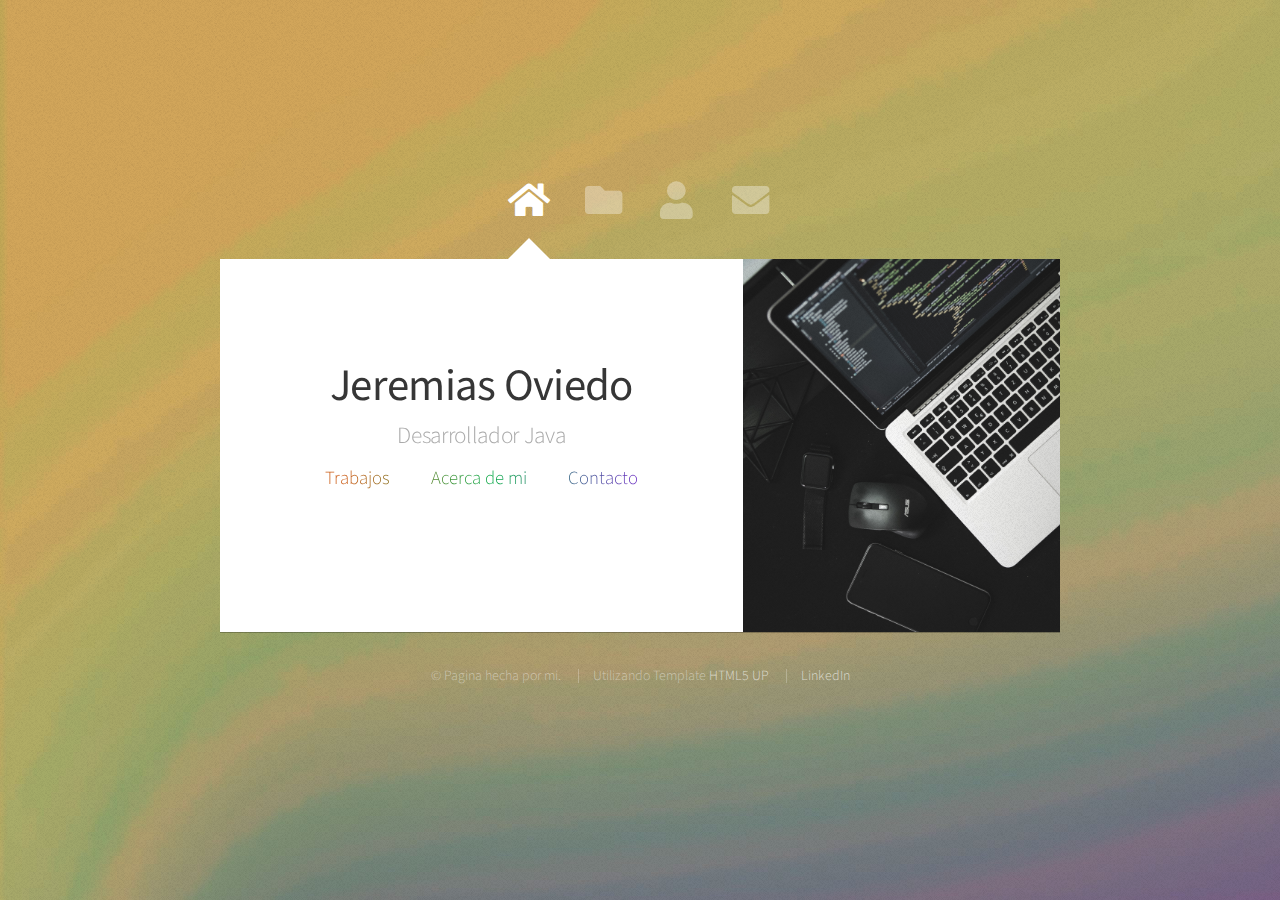
<file: index.html>
<!DOCTYPE HTML>

<html>

<head>
	<title>Jeremias Oviedo</title>
	<meta charset="utf-8" />
	<meta name="viewport" content="width=device-width, initial-scale=1, user-scalable=no" />
	<link rel="stylesheet" href="assets/css/materialize.css" />
	<link rel="stylesheet" href="assets/css/main.css" />





</head>

<body class="is-preload">

	<!-- Wrapper-->
	<div id="wrapper">

		<!-- Nav -->
		<nav id="nav">
			<a href="#" class="icon solid fa-home"><span>Inicio</span></a>
			<a href="#proyectos" class="icon solid fa-folder"><span>Proyectos</span></a>
			<a href="#acerca" class="icon solid fa-user"><span>Acerca de mi</span></a>
			<a href="#contacto" class="icon solid fa-envelope"><span>Contacto</span></a>
		</nav>

		<!-- Main -->
		<div id="main">

			<!-- Me -->
			<article id="home" class="panel intro">
				<header style="display: flex; flex-direction: column; justify-content: space-between;">
					<h1 style="text-align:center ">Jeremias Oviedo</h1>
					<p style="text-align:center ">Desarrollador Java</p>
					<div id="main-links">
						<ul class="link-list">
							<li><a href="#proyectos">Trabajos</a></li>
							<li><a href="#acerca">Acerca de mi</a></li>
							<li><a href="#contacto">Contacto</a></li>
						</ul>
					</div>
				</header>
				<a class="jumplink pic">
					<img src="images/Foto2.jpg" alt="" />
				</a>

			</article>

			<!-- Work -->
			<article id="proyectos" class="panel">
				<section>
					<header>
						<h1 style="text-align: center;">Mis Trabajos</h1>
					</header>


					<hr>
					<div style="text-align: center; color: black;">
						<p>&nbsp;&nbsp;&nbsp;&nbsp;Una pequeña recopilación de algunos proyectos
							que hice a lo largo del tiempo. Cuento con mas proyectos en mi perfil de<a
								href="https://github.com/JeremiasOviedo" target="_blank"> Github.</a>
							Sientete libre de dar una visita! </p>
					</div>
					<hr>


					<div class="container">
						<h3 style="text-align: center;">Notecraft</h2>
							<hr>
							<div class="card">
								<div class="card-image">
									<img src="images/notecraft-banner.png">
								</div>
								<div class="card-content">
									<p>
										Aplicacion diseñada para la creacion de notas personales, frontend hecho en
										React (NextJs framework), backend hecho en JAVA (Spring).
										Esta aplicacion tiene el servidor alojado en una Instacia EC2 de AWS, tiene una
										base de datos MySQL en Amazon RDS y el frontend
										deployado en Vercel.
									</p>
								</div>
								<div class="card-action">
									<a class="readmelink" href="https://notecraft-gules.vercel.app"
										target="_blank">Deploy</a>
									<a class="readmelink" href="https://github.com/JeremiasOviedo/ArgFunding#readme"
										target="_blank">ReadMe</a>
								</div>
								<hr>
								<h3 style="text-align: center;">ArgFunding</h2>
									<hr>
									<div class="card">
										<div class="card-image">
											<img src="images/ArgFunding.png">
										</div>
										<div class="card-content">
											<p>
												Una CrowdFunding platform estilo kickstarter, donde podes ofrecer
												recompensas a tus donantes.
												Fue parte de un proyecto que realice para la aceleradora No-Country.
												Hecha en JAVA, base de datos JPA (MysQL)
											</p>
										</div>
										<div class="card-action">
											<a class="readmelink"
												href="https://github.com/JeremiasOviedo/ArgFunding#readme"
												target="_blank">ReadMe</a>
										</div>
									</div>
									<hr>
									<h3 style="text-align: center;">PaddleChampion</h2>
										<hr>
										<div class="card">
											<div class="card-image">
												<img src="images/logo-no-background.png">
												<span class="card-title">Paddle Champion</span>
											</div>
											<div class="card-content">
												<p>API Rest hecha en JAVA, base de datos MySQL con JPA Hibernate.
													Diseñada para armar, gestionar y organizar torneos de paddle.
													Asegurada con Spring Security y Json Web Token.
													Puedes crear torneos y agregar equipos a ellos, contiene un
													algoritmo que crea todos los partidos automaticamente
													y arma un fixture en base a estos.
												</p>
											</div>
											<div class="card-action">
												<a class="readmelink"
													href="https://github.com/JeremiasOviedo/PaddleChampion#readme"
													target="_blank">ReadMe</a>
											</div>
										</div>

										<h3 style="text-align: center;">Alkemy Wallet</h2>
											<hr>

											<div class="card">
												<div class="card-image">
													<iframe
														src="https://drive.google.com/file/d/1s4OyEZxpnkX7hz54-8MQijuqHm7eDWf5/preview"
														width=100% height="400px" allow="autoplay"></iframe>

												</div>
												<div class="card-content">
													<p>Proyecto en grupo en el cual participe en mi capacitación en
														Alkemy. API Rest de una billetera virtual donde se puede hacer
														tranferencias, depositos, pagos, etc. Asegurada con Spring
														security y Json Web Token

													</p>
												</div>
												<div class="card-action">

													<!--<a href="https://github.com/JeremiasOviedo/Alkemy-Wallet" target="_blank">Pruebala</a>-->
													<a class="readmelink"
														href="https://drive.google.com/file/d/1pKy53YFKap9XF5qhw-G9jHiqvXTfbaW3/view?usp=sharing"
														target="_blank">ReadMe</a>
												</div>
											</div>
											<hr>
											<h3 style="text-align: center;">App Delivery</h2>
												<hr>

												<div class="card">
													<div class="card-image">
														<img src="images/webappdelivery.jpg">
														<span class="card-title">WebAppDelivery</span>
													</div>
													<div class="card-content">
														<p>Una app diseñada para un delivery, donde puede llevar sus
															ganancias diarias y
															mensuales y saber que monto debe abonar al local
															cuando finaliza su jornada de trabajo
														</p>
													</div>
													<div class="card-action">

														<!--<a href="https://webappdelivery-production.up.railway.app/" target="_blank">Pruebala</a>-->
														<a class="readmelink"
															href="https://jeremiasoviedo.github.io/WebAppDelivery/"
															target="_blank">ReadMe</a>
													</div>
												</div>
												<hr>
												<hr>





							</div>

				</section>
			</article>

			<!-- Contact -->
			<article id="acerca" class="panel">

				<section>
					<div>
						<div class="row">
							<div class="col-5 col-12-small">

								<img class="image fit" src="images/Foto3.jpg" alt="">
							</div>
							<div class="col-7 col-12-small" style="text-align: center;">
								<h2>Acerca de mi</h2>
								<hr>
								<p><i> &nbsp;Soy una persona en constante crecimiento. La disciplina, el entusiasmo y mi
										capacidad de
										resolución de problemas
										son mis fuertes, estoy listo para enfrentar cualquier desafío. </br>
										&nbsp;
									</i>
								</p>
							</div>
						</div>
						<hr>
						<div class="row">

							<div class="col-12 col-12-medium col-12-small">
								<h2 style="text-align:center">Tecnologías que utilizo</h2>
								</br>
								<div class="card-category-1">
									<div class="basic-card basic-card-light">
										<div class="card-content">

											<p class="card-text">
												</br>
												<i class="icon brands fa-java"></i>&nbsp;JAVA</br>
												<i class="icon solid fa-leaf"></i>&nbsp;Spring</br>
												<i class="icon solid fa-power-off"></i>&nbsp;Spring Boot
											</p>
										</div>
									</div>
									<div class="basic-card basic-card-light">
										<div class="card-content">

											<p class="card-text">
												</br>
												<i class="icon solid fa-database"></i>&nbsp;MySQL</br>
												<i class="icon brands fa-git"></i>&nbsp;Git</br>
												<i class="icon brands fa-aws"></i>&nbsp;AWS
											</p>
										</div>
									</div>
									<div class="basic-card basic-card-light">
										<div class="card-content">

											<p class="card-text">
												</br>
												<i class="icon brands fa-html5"></i>&nbsp;HTML</br>
												<i class="icon brands fa-css3-alt"></i>&nbsp;CSS </br>
												<i class="icon brands fa-bootstrap"></i>&nbsp;Bootstrap
											</p>
										</div>
									</div>
									<div class="basic-card basic-card-light">
										<div class="card-content">
											<span class="card-title">
											</span>
											<p class="card-text">
												</br>
												<i class="icon brands fa-js"></i>&nbsp;Javascript</br>
												<i class="icon brands fa-figma"></i>&nbsp;Figma </br>
												<i class="icon solid fa-image"></i>&nbsp;Photoshop
											</p>
										</div>
									</div>
								</div>
								<hr>
							</div>

							<div class="col-12 col-12-medium col-12-small">
								<p style="text-align:justify;">Hola, mi nombre es Jeremías Oviedo,
									tengo 27 años de edad y resido en Argentina.
									Me apasiona la tecnología de todo tipo, el deporte y la naturaleza.
									A finales de 2020 comencé el camino de la programación realizando una diplomatura en
									programación JAVA
									en la Universidad Tecnológica Nacional, donde aprendí las bases de la programación
									backend.
									Seguí estudiando de manera autodidacta y en Octubre de 2022 realice una capacitación
									en Alkemy, donde
									reforcé mis conocimientos en JAVA y me formé en sistemas de control de versiones y
									metodologías ágiles.
									Esta capacitación fue un exito, expandiendo mis conocimientos tecnicos y reforzando
									mis habilidades blandas como
									la comunicacion asertiva y la gestion de tiempo. Realice un curso dictado por el AWS User Group Buenos Aires donde conocí
									AWS y sus beneficios, me certifique como AWS Cloud Practitioner y actualmente estoy estudiando por mi cuenta tecnologias cloud-

								</p>



								<p style="text-align:justify;">
									Actualmente estoy cursando una Licenciatura en Informática en mi ciudad natal,
									aunque mi curiosidad siempre me lleva
									a estudiar por mi cuenta muchos temas diversos relacionados a la programación y la
									tecnología.

								</p>
							</div>
						</div>
						<div>
							<hr>
							<h2 style="text-align:center">Certificados</h2>
							</br>
							<div class="card-category-1">
								<a href="https://drive.google.com/file/d/13X7LV9dNVSttX4EtVHMDUMLa_HQKGfwg/view"
									target="_blank">
									<div class="basic-card basic-card-aqua">
										<div class="card-content">
											<span class="card-title">Alkemy</span>
										</div>
									</div>
								</a>
								<a href="https://drive.google.com/file/d/1MaOD69nHcEMJveMqREA-IfetDyGUwzs9/view?usp=sharing"
									target="_blank">
									<div class="basic-card basic-card-aqua">
										<div class="card-content">
											<span class="card-title">Diplomatura
											</span>
										</div>
									</div>
								</a>

								<a href="https://www.credly.com/badges/59644aa3-a3de-4117-aa4d-6399ef953f81/linked_in?t=s0xmsi"
									target="_blank">
									<div class="basic-card basic-card-aqua">
										<div class="card-content">
											<span class="card-title"> AWS
											</span>
										</div>
									</div>
								</a>

							</div>
						</div>
				</section>


			</article>

			<article id="contacto" class="panel">
				<section>
					<h2 style="text-align:center">Contacto</h2>
					<hr>
					<div style="text-align:center">Puedes contactarme a traves de mi email, LinkedIn o GitHub.
						Por razones de seguridad no dejo mi dirección ni teléfono aquí, para consultas o propuestas
						laborales
						envíame un mail y sera respondido a la brevedad.

					</div>
					<hr>
					<div class="card-category-1">
						<a href="mailto:jeremiasoviedo.dev@gmail.com">
							<div class="basic-card basic-card-aqua">
								<div class="card-content">
									<span class="card-title"><i
											class="icon solid fa-envelope "></i>&nbsp;&nbsp;Email</span>
								</div>
							</div>
						</a>

						<a href="https://www.linkedin.com/in/jeremiasoviedo/" target="_blank">
							<div class="basic-card basic-card-aqua">
								<div class="card-content">
									<span class="card-title"><i
											class="icon brands fa-linkedin "></i>&nbsp;&nbsp;LinkedIn</span>
								</div>
							</div>
						</a>

						<a href="https://github.com/JeremiasOviedo" target="_blank">
							<div class="basic-card basic-card-aqua">
								<div class="card-content">
									<span class="card-title"><i
											class="icon brands fa-github "></i>&nbsp;&nbsp;Github</span>
								</div>
							</div>
						</a>
						
					</div>
				</section>
			</article>

		</div>

		<!-- Footer -->
		<div id="footer">
			<ul class="copyright">
				<li>&copy; Pagina hecha por mi.</li>
				<li>Utilizando Template <a href="http://html5up.net" target="_blank">HTML5 UP</a></li>
				<li><a href="https://www.linkedin.com/in/jeremiasoviedo/" target="_blank">LinkedIn</a></li>
			</ul>
		</div>

	</div>

	<!-- Scripts -->
	<script src="assets/js/jquery.min.js"></script>
	<script src="assets/js/browser.min.js"></script>
	<script src="assets/js/breakpoints.min.js"></script>
	<script src="assets/js/util.js"></script>
	<script src="assets/js/main.js"></script>
	<script src="https://cdn.jsdelivr.net/npm/bootstrap@5.0.2/dist/js/bootstrap.bundle.min.js"
		integrity="sha384-MrcW6ZMFYlzcLA8Nl+NtUVF0sA7MsXsP1UyJoMp4YLEuNSfAP+JcXn/tWtIaxVXM"
		crossorigin="anonymous"></script>

</body>

</html>
</file>
<file: assets/css/main.css>
@import url("https://fonts.googleapis.com/css?family=Source+Sans+Pro:300,400,300italic,400italic");
@import url("fontawesome-all.min.css");

/*
	Astral by HTML5 UP
	html5up.net | @ajlkn
	Free for personal and commercial use under the CCA 3.0 license (html5up.net/license)
*/

html, body, div, span, applet, object,
iframe, h1, h2, h3, h4, h5, h6, p, blockquote,
pre, a, abbr, acronym, address, big, cite,
code, del, dfn, em, img, ins, kbd, q, s, samp,
small, strike, strong, sub, sup, tt, var, b,
u, i, center, dl, dt, dd, ol, ul, li, fieldset,
form, label, legend, table, caption, tbody,
tfoot, thead, tr, th, td, article, aside,
canvas, details, embed, figure, figcaption,
footer, header, hgroup, menu, nav, output, ruby,
section, summary, time, mark, audio, video {
	margin: 0;
	padding: 0;
	border: 0;
	font-size: 100%;
	font: inherit;
	vertical-align: baseline;}

article, aside, details, figcaption, figure,
footer, header, hgroup, menu, nav, section {
	display: block;}

body {
	line-height: 1;
}

ol, ul {
	list-style: none;
}

blockquote, q {
	quotes: none;
}

	blockquote:before, blockquote:after, q:before, q:after {
		content: '';
		content: none;
	}

table {
	border-collapse: collapse;
	border-spacing: 0;
}

body {
	-webkit-text-size-adjust: none;
}

mark {
	background-color: transparent;
	color: inherit;
}

input::-moz-focus-inner {
	border: 0;
	padding: 0;
}

input, select, textarea {
	-moz-appearance: none;
	-webkit-appearance: none;
	-ms-appearance: none;
	appearance: none;
}

/* Row */

	.row {
		display: flex;
		flex-wrap: wrap;
		box-sizing: border-box;
		align-items: stretch;
	}

		.row > * {
			box-sizing: border-box;
		}

		.row.gtr-uniform > * > :last-child {
			margin-bottom: 0;
		}

		.row.aln-left {
			justify-content: flex-start;
		}

		.row.aln-center {
			justify-content: center;
		}

		.row.aln-right {
			justify-content: flex-end;
		}

		.row.aln-top {
			align-items: flex-start;
		}

		.row.aln-middle {
			align-items: center;
		}

		.row.aln-bottom {
			align-items: flex-end;
		}

		.row > .imp {
			order: -1;
		}

		.row > .col-1 {
			width: 8.33333%;
		}

		.row > .off-1 {
			margin-left: 8.33333%;
		}

		.row > .col-2 {
			width: 16.66667%;
		}

		.row > .off-2 {
			margin-left: 16.66667%;
		}

		.row > .col-3 {
			width: 25%;
		}

		.row > .off-3 {
			margin-left: 25%;
		}

		.row > .col-4 {
			width: 33.33333%;
		}

		.row > .off-4 {
			margin-left: 33.33333%;
		}

		.row > .col-5 {
			width: 41.66667%;
		}

		.row > .off-5 {
			margin-left: 41.66667%;
		}

		.row > .col-6 {
			width: 50%;
		}

		.row > .off-6 {
			margin-left: 50%;
		}

		.row > .col-7 {
			width: 58.33333%;
		}

		.row > .off-7 {
			margin-left: 58.33333%;
		}

		.row > .col-8 {
			width: 66.66667%;
		}

		.row > .off-8 {
			margin-left: 66.66667%;
		}

		.row > .col-9 {
			width: 75%;
		}

		.row > .off-9 {
			margin-left: 75%;
		}

		.row > .col-10 {
			width: 83.33333%;
		}

		.row > .off-10 {
			margin-left: 83.33333%;
		}

		.row > .col-11 {
			width: 91.66667%;
		}

		.row > .off-11 {
			margin-left: 91.66667%;
		}

		.row > .col-12 {
			width: 100%;
		}

		.row > .off-12 {
			margin-left: 100%;
		}

		.row.gtr-0 {
			margin-top: 0em;
			margin-left: 0em;
		}

			.row.gtr-0 > * {
				padding: 0em 0 0 0em;
			}

			.row.gtr-0.gtr-uniform {
				margin-top: 0em;
			}

				.row.gtr-0.gtr-uniform > * {
					padding-top: 0em;
				}

		.row.gtr-25 {
			margin-top: -0.3125em;
			margin-left: -0.3125em;
		}

			.row.gtr-25 > * {
				padding: 0.3125em 0 0 0.3125em;
			}

			.row.gtr-25.gtr-uniform {
				margin-top: -0.3125em;
			}

				.row.gtr-25.gtr-uniform > * {
					padding-top: 0.3125em;
				}

		.row.gtr-50 {
			margin-top: -0.625em;
			margin-left: -0.625em;
		}

			.row.gtr-50 > * {
				padding: 0.625em 0 0 0.625em;
			}

			.row.gtr-50.gtr-uniform {
				margin-top: -0.625em;
			}

				.row.gtr-50.gtr-uniform > * {
					padding-top: 0.625em;
				}

		.row {
			margin-top: -1.25em;
			margin-left: -1.25em;
		}

			.row > * {
				padding: 1.25em 0 0 1.25em;
			}

			.row.gtr-uniform {
				margin-top: -1.25em;
			}

				.row.gtr-uniform > * {
					padding-top: 1.25em;
				}

		.row.gtr-150 {
			margin-top: -1.875em;
			margin-left: -1.875em;
		}

			.row.gtr-150 > * {
				padding: 1.875em 0 0 1.875em;
			}

			.row.gtr-150.gtr-uniform {
				margin-top: -1.875em;
			}

				.row.gtr-150.gtr-uniform > * {
					padding-top: 1.875em;
				}

		.row.gtr-200 {
			margin-top: -2.5em;
			margin-left: -2.5em;
		}

			.row.gtr-200 > * {
				padding: 2.5em 0 0 2.5em;
			}

			.row.gtr-200.gtr-uniform {
				margin-top: -2.5em;
			}

				.row.gtr-200.gtr-uniform > * {
					padding-top: 2.5em;
				}

		@media screen and (max-width: 1680px) {

			.row {
				display: flex;
				flex-wrap: wrap;
				box-sizing: border-box;
				align-items: stretch;
			}

				.row > * {
					box-sizing: border-box;
				}

				.row.gtr-uniform > * > :last-child {
					margin-bottom: 0;
				}

				.row.aln-left {
					justify-content: flex-start;
				}

				.row.aln-center {
					justify-content: center;
				}

				.row.aln-right {
					justify-content: flex-end;
				}

				.row.aln-top {
					align-items: flex-start;
				}

				.row.aln-middle {
					align-items: center;
				}

				.row.aln-bottom {
					align-items: flex-end;
				}

				.row > .imp-xlarge {
					order: -1;
				}

				.row > .col-1-xlarge {
					width: 8.33333%;
				}

				.row > .off-1-xlarge {
					margin-left: 8.33333%;
				}

				.row > .col-2-xlarge {
					width: 16.66667%;
				}

				.row > .off-2-xlarge {
					margin-left: 16.66667%;
				}

				.row > .col-3-xlarge {
					width: 25%;
				}

				.row > .off-3-xlarge {
					margin-left: 25%;
				}

				.row > .col-4-xlarge {
					width: 33.33333%;
				}

				.row > .off-4-xlarge {
					margin-left: 33.33333%;
				}

				.row > .col-5-xlarge {
					width: 41.66667%;
				}

				.row > .off-5-xlarge {
					margin-left: 41.66667%;
				}

				.row > .col-6-xlarge {
					width: 50%;
				}

				.row > .off-6-xlarge {
					margin-left: 50%;
				}

				.row > .col-7-xlarge {
					width: 58.33333%;
				}

				.row > .off-7-xlarge {
					margin-left: 58.33333%;
				}

				.row > .col-8-xlarge {
					width: 66.66667%;
				}

				.row > .off-8-xlarge {
					margin-left: 66.66667%;
				}

				.row > .col-9-xlarge {
					width: 75%;
				}

				.row > .off-9-xlarge {
					margin-left: 75%;
				}

				.row > .col-10-xlarge {
					width: 83.33333%;
				}

				.row > .off-10-xlarge {
					margin-left: 83.33333%;
				}

				.row > .col-11-xlarge {
					width: 91.66667%;
				}

				.row > .off-11-xlarge {
					margin-left: 91.66667%;
				}

				.row > .col-12-xlarge {
					width: 100%;
				}

				.row > .off-12-xlarge {
					margin-left: 100%;
				}

				.row.gtr-0 {
					margin-top: 0em;
					margin-left: 0em;
				}

					.row.gtr-0 > * {
						padding: 0em 0 0 0em;
					}

					.row.gtr-0.gtr-uniform {
						margin-top: 0em;
					}

						.row.gtr-0.gtr-uniform > * {
							padding-top: 0em;
						}

				.row.gtr-25 {
					margin-top: -0.3125em;
					margin-left: -0.3125em;
				}

					.row.gtr-25 > * {
						padding: 0.3125em 0 0 0.3125em;
					}

					.row.gtr-25.gtr-uniform {
						margin-top: -0.3125em;
					}

						.row.gtr-25.gtr-uniform > * {
							padding-top: 0.3125em;
						}

				.row.gtr-50 {
					margin-top: -0.625em;
					margin-left: -0.625em;
				}

					.row.gtr-50 > * {
						padding: 0.625em 0 0 0.625em;
					}

					.row.gtr-50.gtr-uniform {
						margin-top: -0.625em;
					}

						.row.gtr-50.gtr-uniform > * {
							padding-top: 0.625em;
						}

				.row {
					margin-top: -1.25em;
					margin-left: -1.25em;
				}

					.row > * {
						padding: 1.25em 0 0 1.25em;
					}

					.row.gtr-uniform {
						margin-top: -1.25em;
					}

						.row.gtr-uniform > * {
							padding-top: 1.25em;
						}

				.row.gtr-150 {
					margin-top: -1.875em;
					margin-left: -1.875em;
				}

					.row.gtr-150 > * {
						padding: 1.875em 0 0 1.875em;
					}

					.row.gtr-150.gtr-uniform {
						margin-top: -1.875em;
					}

						.row.gtr-150.gtr-uniform > * {
							padding-top: 1.875em;
						}

				.row.gtr-200 {
					margin-top: -2.5em;
					margin-left: -2.5em;
				}

					.row.gtr-200 > * {
						padding: 2.5em 0 0 2.5em;
					}

					.row.gtr-200.gtr-uniform {
						margin-top: -2.5em;
					}

						.row.gtr-200.gtr-uniform > * {
							padding-top: 2.5em;
						}

		}

		@media screen and (max-width: 1280px) {

			.row {
				display: flex;
				flex-wrap: wrap;
				box-sizing: border-box;
				align-items: stretch;
			}

				.row > * {
					box-sizing: border-box;
				}

				.row.gtr-uniform > * > :last-child {
					margin-bottom: 0;
				}

				.row.aln-left {
					justify-content: flex-start;
				}

				.row.aln-center {
					justify-content: center;
				}

				.row.aln-right {
					justify-content: flex-end;
				}

				.row.aln-top {
					align-items: flex-start;
				}

				.row.aln-middle {
					align-items: center;
				}

				.row.aln-bottom {
					align-items: flex-end;
				}

				.row > .imp-large {
					order: -1;
				}

				.row > .col-1-large {
					width: 8.33333%;
				}

				.row > .off-1-large {
					margin-left: 8.33333%;
				}

				.row > .col-2-large {
					width: 16.66667%;
				}

				.row > .off-2-large {
					margin-left: 16.66667%;
				}

				.row > .col-3-large {
					width: 25%;
				}

				.row > .off-3-large {
					margin-left: 25%;
				}

				.row > .col-4-large {
					width: 33.33333%;
				}

				.row > .off-4-large {
					margin-left: 33.33333%;
				}

				.row > .col-5-large {
					width: 41.66667%;
				}

				.row > .off-5-large {
					margin-left: 41.66667%;
				}

				.row > .col-6-large {
					width: 50%;
				}

				.row > .off-6-large {
					margin-left: 50%;
				}

				.row > .col-7-large {
					width: 58.33333%;
				}

				.row > .off-7-large {
					margin-left: 58.33333%;
				}

				.row > .col-8-large {
					width: 66.66667%;
				}

				.row > .off-8-large {
					margin-left: 66.66667%;
				}

				.row > .col-9-large {
					width: 75%;
				}

				.row > .off-9-large {
					margin-left: 75%;
				}

				.row > .col-10-large {
					width: 83.33333%;
				}

				.row > .off-10-large {
					margin-left: 83.33333%;
				}

				.row > .col-11-large {
					width: 91.66667%;
				}

				.row > .off-11-large {
					margin-left: 91.66667%;
				}

				.row > .col-12-large {
					width: 100%;
				}

				.row > .off-12-large {
					margin-left: 100%;
				}

				.row.gtr-0 {
					margin-top: 0em;
					margin-left: 0em;
				}

					.row.gtr-0 > * {
						padding: 0em 0 0 0em;
					}

					.row.gtr-0.gtr-uniform {
						margin-top: 0em;
					}

						.row.gtr-0.gtr-uniform > * {
							padding-top: 0em;
						}

				.row.gtr-25 {
					margin-top: -0.3125em;
					margin-left: -0.3125em;
				}

					.row.gtr-25 > * {
						padding: 0.3125em 0 0 0.3125em;
					}

					.row.gtr-25.gtr-uniform {
						margin-top: -0.3125em;
					}

						.row.gtr-25.gtr-uniform > * {
							padding-top: 0.3125em;
						}

				.row.gtr-50 {
					margin-top: -0.625em;
					margin-left: -0.625em;
				}

					.row.gtr-50 > * {
						padding: 0.625em 0 0 0.625em;
					}

					.row.gtr-50.gtr-uniform {
						margin-top: -0.625em;
					}

						.row.gtr-50.gtr-uniform > * {
							padding-top: 0.625em;
						}

				.row {
					margin-top: -1.25em;
					margin-left: -1.25em;
				}

					.row > * {
						padding: 1.25em 0 0 1.25em;
					}

					.row.gtr-uniform {
						margin-top: -1.25em;
					}

						.row.gtr-uniform > * {
							padding-top: 1.25em;
						}

				.row.gtr-150 {
					margin-top: -1.875em;
					margin-left: -1.875em;
				}

					.row.gtr-150 > * {
						padding: 1.875em 0 0 1.875em;
					}

					.row.gtr-150.gtr-uniform {
						margin-top: -1.875em;
					}

						.row.gtr-150.gtr-uniform > * {
							padding-top: 1.875em;
						}

				.row.gtr-200 {
					margin-top: -2.5em;
					margin-left: -2.5em;
				}

					.row.gtr-200 > * {
						padding: 2.5em 0 0 2.5em;
					}

					.row.gtr-200.gtr-uniform {
						margin-top: -2.5em;
					}

						.row.gtr-200.gtr-uniform > * {
							padding-top: 2.5em;
						}

		}

		@media screen and (max-width: 980px) {

			.row {
				display: flex;
				flex-wrap: wrap;
				box-sizing: border-box;
				align-items: stretch;
			}

				.row > * {
					box-sizing: border-box;
				}

				.row.gtr-uniform > * > :last-child {
					margin-bottom: 0;
				}

				.row.aln-left {
					justify-content: flex-start;
				}

				.row.aln-center {
					justify-content: center;
				}

				.row.aln-right {
					justify-content: flex-end;
				}

				.row.aln-top {
					align-items: flex-start;
				}

				.row.aln-middle {
					align-items: center;
				}

				.row.aln-bottom {
					align-items: flex-end;
				}

				.row > .imp-medium {
					order: -1;
				}

				.row > .col-1-medium {
					width: 8.33333%;
				}

				.row > .off-1-medium {
					margin-left: 8.33333%;
				}

				.row > .col-2-medium {
					width: 16.66667%;
				}

				.row > .off-2-medium {
					margin-left: 16.66667%;
				}

				.row > .col-3-medium {
					width: 25%;
				}

				.row > .off-3-medium {
					margin-left: 25%;
				}

				.row > .col-4-medium {
					width: 33.33333%;
				}

				.row > .off-4-medium {
					margin-left: 33.33333%;
				}

				.row > .col-5-medium {
					width: 41.66667%;
				}

				.row > .off-5-medium {
					margin-left: 41.66667%;
				}

				.row > .col-6-medium {
					width: 50%;
				}

				.row > .off-6-medium {
					margin-left: 50%;
				}

				.row > .col-7-medium {
					width: 58.33333%;
				}

				.row > .off-7-medium {
					margin-left: 58.33333%;
				}

				.row > .col-8-medium {
					width: 66.66667%;
				}

				.row > .off-8-medium {
					margin-left: 66.66667%;
				}

				.row > .col-9-medium {
					width: 75%;
				}

				.row > .off-9-medium {
					margin-left: 75%;
				}

				.row > .col-10-medium {
					width: 83.33333%;
				}

				.row > .off-10-medium {
					margin-left: 83.33333%;
				}

				.row > .col-11-medium {
					width: 91.66667%;
				}

				.row > .off-11-medium {
					margin-left: 91.66667%;
				}

				.row > .col-12-medium {
					width: 100%;
				}

				.row > .off-12-medium {
					margin-left: 100%;
				}

				.row.gtr-0 {
					margin-top: 0em;
					margin-left: 0em;
				}

					.row.gtr-0 > * {
						padding: 0em 0 0 0em;
					}

					.row.gtr-0.gtr-uniform {
						margin-top: 0em;
					}

						.row.gtr-0.gtr-uniform > * {
							padding-top: 0em;
						}

				.row.gtr-25 {
					margin-top: -0.3125em;
					margin-left: -0.3125em;
				}

					.row.gtr-25 > * {
						padding: 0.3125em 0 0 0.3125em;
					}

					.row.gtr-25.gtr-uniform {
						margin-top: -0.3125em;
					}

						.row.gtr-25.gtr-uniform > * {
							padding-top: 0.3125em;
						}

				.row.gtr-50 {
					margin-top: -0.625em;
					margin-left: -0.625em;
				}

					.row.gtr-50 > * {
						padding: 0.625em 0 0 0.625em;
					}

					.row.gtr-50.gtr-uniform {
						margin-top: -0.625em;
					}

						.row.gtr-50.gtr-uniform > * {
							padding-top: 0.625em;
						}

				.row {
					margin-top: -1.25em;
					margin-left: -1.25em;
				}

					.row > * {
						padding: 1.25em 0 0 1.25em;
					}

					.row.gtr-uniform {
						margin-top: -1.25em;
					}

						.row.gtr-uniform > * {
							padding-top: 1.25em;
						}

				.row.gtr-150 {
					margin-top: -1.875em;
					margin-left: -1.875em;
				}

					.row.gtr-150 > * {
						padding: 1.875em 0 0 1.875em;
					}

					.row.gtr-150.gtr-uniform {
						margin-top: -1.875em;
					}

						.row.gtr-150.gtr-uniform > * {
							padding-top: 1.875em;
						}

				.row.gtr-200 {
					margin-top: -2.5em;
					margin-left: -2.5em;
				}

					.row.gtr-200 > * {
						padding: 2.5em 0 0 2.5em;
					}

					.row.gtr-200.gtr-uniform {
						margin-top: -2.5em;
					}

						.row.gtr-200.gtr-uniform > * {
							padding-top: 2.5em;
						}

		}

		@media screen and (max-width: 736px) {

			.row {
				display: flex;
				flex-wrap: wrap;
				box-sizing: border-box;
				align-items: stretch;
			}

				.row > * {
					box-sizing: border-box;
				}

				.row.gtr-uniform > * > :last-child {
					margin-bottom: 0;
				}

				.row.aln-left {
					justify-content: flex-start;
				}

				.row.aln-center {
					justify-content: center;
				}

				.row.aln-right {
					justify-content: flex-end;
				}

				.row.aln-top {
					align-items: flex-start;
				}

				.row.aln-middle {
					align-items: center;
				}

				.row.aln-bottom {
					align-items: flex-end;
				}

				.row > .imp-small {
					order: -1;
				}

				.row > .col-1-small {
					width: 8.33333%;
				}

				.row > .off-1-small {
					margin-left: 8.33333%;
				}

				.row > .col-2-small {
					width: 16.66667%;
				}

				.row > .off-2-small {
					margin-left: 16.66667%;
				}

				.row > .col-3-small {
					width: 25%;
				}

				.row > .off-3-small {
					margin-left: 25%;
				}

				.row > .col-4-small {
					width: 33.33333%;
				}

				.row > .off-4-small {
					margin-left: 33.33333%;
				}

				.row > .col-5-small {
					width: 41.66667%;
				}

				.row > .off-5-small {
					margin-left: 41.66667%;
				}

				.row > .col-6-small {
					width: 50%;
				}

				.row > .off-6-small {
					margin-left: 50%;
				}

				.row > .col-7-small {
					width: 58.33333%;
				}

				.row > .off-7-small {
					margin-left: 58.33333%;
				}

				.row > .col-8-small {
					width: 66.66667%;
				}

				.row > .off-8-small {
					margin-left: 66.66667%;
				}

				.row > .col-9-small {
					width: 75%;
				}

				.row > .off-9-small {
					margin-left: 75%;
				}

				.row > .col-10-small {
					width: 83.33333%;
				}

				.row > .off-10-small {
					margin-left: 83.33333%;
				}

				.row > .col-11-small {
					width: 91.66667%;
				}

				.row > .off-11-small {
					margin-left: 91.66667%;
				}

				.row > .col-12-small {
					width: 100%;
				}

				.row > .off-12-small {
					margin-left: 100%;
				}

				.row.gtr-0 {
					margin-top: 0em;
					margin-left: 0em;
				}

					.row.gtr-0 > * {
						padding: 0em 0 0 0em;
					}

					.row.gtr-0.gtr-uniform {
						margin-top: 0em;
					}

						.row.gtr-0.gtr-uniform > * {
							padding-top: 0em;
						}

				.row.gtr-25 {
					margin-top: -0.3125em;
					margin-left: -0.3125em;
				}

					.row.gtr-25 > * {
						padding: 0.3125em 0 0 0.3125em;
					}

					.row.gtr-25.gtr-uniform {
						margin-top: -0.3125em;
					}

						.row.gtr-25.gtr-uniform > * {
							padding-top: 0.3125em;
						}

				.row.gtr-50 {
					margin-top: -0.625em;
					margin-left: -0.625em;
				}

					.row.gtr-50 > * {
						padding: 0.625em 0 0 0.625em;
					}

					.row.gtr-50.gtr-uniform {
						margin-top: -0.625em;
					}

						.row.gtr-50.gtr-uniform > * {
							padding-top: 0.625em;
						}

				.row {
					margin-top: -1.25em;
					margin-left: -1.25em;
				}

					.row > * {
						padding: 1.25em 0 0 1.25em;
					}

					.row.gtr-uniform {
						margin-top: -1.25em;
					}

						.row.gtr-uniform > * {
							padding-top: 1.25em;
						}

				.row.gtr-150 {
					margin-top: -1.875em;
					margin-left: -1.875em;
				}

					.row.gtr-150 > * {
						padding: 1.875em 0 0 1.875em;
					}

					.row.gtr-150.gtr-uniform {
						margin-top: -1.875em;
					}

						.row.gtr-150.gtr-uniform > * {
							padding-top: 1.875em;
						}

				.row.gtr-200 {
					margin-top: -2.5em;
					margin-left: -2.5em;
				}

					.row.gtr-200 > * {
						padding: 2.5em 0 0 2.5em;
					}

					.row.gtr-200.gtr-uniform {
						margin-top: -2.5em;
					}

						.row.gtr-200.gtr-uniform > * {
							padding-top: 2.5em;
						}

		}

/* Basic */

	html {
		box-sizing: border-box;
	}

	*, *:before, *:after {
		box-sizing: inherit;
	}

	body {
		background-image: url("images/overlay.png"), url("images/bg.jpg");
		background-repeat: repeat, no-repeat;
		background-size: auto, 100% 100%;
		background-attachment: fixed;
		overflow-y: scroll;
	}

		body.is-preload *, body.is-preload *:before, body.is-preload *:after {
			-moz-animation: none !important;
			-webkit-animation: none !important;
			-ms-animation: none !important;
			animation: none !important;
			-moz-transition: none !important;
			-webkit-transition: none !important;
			-ms-transition: none !important;
			transition: none !important;
		}

	body, input, textarea, select {
		font-family: 'Source Sans pro', sans-serif;
		font-weight: 300;
		color: #000000;
		font-size: 20pt;
		line-height: 1.75em;
	}

		@media screen and (max-width: 1680px) {

			body, input, textarea, select {
				font-size: 15pt;
			}

		}

		@media screen and (max-width: 1280px) {

			body, input, textarea, select {
				font-size: 14pt;
			}

		}

		@media screen and (max-width: 736px) {

			body, input, textarea, select {
				font-size: 12pt;
			}

		}

		@media screen and (max-width: 360px) {

			body, input, textarea, select {
				font-size: 11pt;
			}

		}

	strong, b, h1, h2, h3, h4, h5, h6 {
		font-weight: 400;
		color: #363636;
	}

	h1 {
		font-size: 2.4em;
		letter-spacing: -0.015em;
	}

	h2 {
		font-size: 1.8em;
		letter-spacing: -0.015em;
	}

	h3, h4, h5, h6 {
		font-size: 1.25em;
		letter-spacing: -0.015em;
	}

	@media screen and (max-width: 736px) {

		h1 {
			font-size: 1.75em;
		}

		h2 {
			font-size: 1.375em;
		}

		h3, h4, h5, h6 {
			font-size: 1em;
		}

	}

	blockquote {
		border-left: solid 0.5em #ddd;
		padding: 1em 0 1em 2em;
		font-style: italic;
	}

	em, i {
		font-style: italic;
	}

	hr {
		border: 0;
		border-top: solid 1px #ddd;
		padding: 1.5em 0 0 0;
		margin: 1.75em 0 0 0;
	}

	sub {
		position: relative;
		top: 0.5em;
		font-size: 0.8em;
	}

	sup {
		position: relative;
		top: -0.5em;
		font-size: 0.8em;
	}

	br.clear {
		clear: both;
	}

	p, ul, ol, dl, table, blockquote, form {
		margin-bottom: 2em;
	}

/* Table */

	table {
		width: 100%;
	}

		table.default tbody tr {
			border-bottom: solid 1px #f4f4f4;
		}

		table.default td {
			padding: 0.5em 1em 0.5em 1em;
		}

		table.default th {
			text-align: left;
			font-weight: 400;
			padding: 0.5em 1em 0.5em 1em;
		}

		table.default thead {
			border-bottom: solid 2px #f4f4f4;
		}

/* Form */

	form label {
		display: block;
		font-weight: 400;
		color: #363636;
		margin: 0 0 1em 0;
	}

	form input[type="text"],
	form input[type="email"],
	form input[type="password"],
	form select,
	form textarea {
		-webkit-appearance: none;
		border: 0;
		background: #f4f4f4;
		padding: 0.75em;
		width: 100%;
		-moz-transition: background-color .25s ease-in-out;
		-webkit-transition: background-color .25s ease-in-out;
		-ms-transition: background-color .25s ease-in-out;
		transition: background-color .25s ease-in-out;
	}

		form input[type="text"]:focus,
		form input[type="email"]:focus,
		form input[type="password"]:focus,
		form select:focus,
		form textarea:focus {
			background: #f8f8f8;
		}

	form input[type="text"],
	form input[type="email"],
	form input[type="password"],
	form select {
		line-height: 1.35em;
	}

	form ::-webkit-input-placeholder {
		color: #999;
	}

	form :-moz-placeholder {
		color: #999;
	}

	form ::-moz-placeholder {
		color: #999;
	}

	form :-ms-input-placeholder {
		color: #999;
	}

/* Section/Article */

	section, article {
		margin-bottom: 3em;
	}

		section > :last-child, section:last-child, article > :last-child, article:last-child {
			margin-bottom: 0;
		}

	header {
		margin: 0 0 1.5em 0;
	}

		header > p {
			margin: 0.5em 0 0 0;
			color: #aaa;
		}

		@media screen and (max-width: 736px) {

			header {
				margin: 0 0 1em 0;
			}

		}

/* Image */

	.image {
		display: inline-block;
	}

		.image img {
			display: block;
			width: 100%;
			max-height: 200px;
		}

		.image.fit {
			display: block;
			width: 100%;
		}

		.image.featured {
			display: block;
			width: 100%;
			margin: 0 0 2em 0;
		}

		.image.left {
			float: left;
			margin: 0 2em 2em 0;
		}

		.image.centered {
			display: block;
			margin: 0 0 2em 0;
		}

			.image.centered img {
				margin: 0 auto;
				width: auto;
			}

/* Button */

	input[type="button"],
	input[type="submit"],
	input[type="reset"],
	button,
	.button {
		-moz-transition: background-color .25s ease-in-out;
		-webkit-transition: background-color .25s ease-in-out;
		-ms-transition: background-color .25s ease-in-out;
		transition: background-color .25s ease-in-out;
		-webkit-appearance: none;
		display: inline-block;
		background-color: #008CBA;
		color: #ffffff;
		border: 0;
		border-radius: 8px;
		cursor: pointer;
		outline: 0;
		padding: 0.7em 1.5em 0.7em 1.5em;
	}

		input[type="button"]:hover,
		input[type="submit"]:hover,
		input[type="reset"]:hover,
		button:hover,
		.button:hover {
			background-color: #ffffff;
		}

		input[type="button"]:active,
		input[type="submit"]:active,
		input[type="reset"]:active,
		button:active,
		.button:active {
			background-color: #444444;
		}

		input[type="button"].alt,
		input[type="submit"].alt,
		input[type="reset"].alt,
		button.alt,
		.button.alt {
			background-color: #777777;
		}

			input[type="button"].alt:hover,
			input[type="submit"].alt:hover,
			input[type="reset"].alt:hover,
			button.alt:hover,
			.button.alt:hover {
				background-color: #888888;
			}

			input[type="button"].alt:active,
			input[type="submit"].alt:active,
			input[type="reset"].alt:active,
			button.alt:active,
			.button.alt:active {
				background-color: #999999;
			}

		input[type="button"].small,
		input[type="submit"].small,
		input[type="reset"].small,
		button.small,
		.button.small {
			font-size: 0.75em;
		}

		input[type="button"].large,
		input[type="submit"].large,
		input[type="reset"].large,
		button.large,
		.button.large {
			font-size: 1.25em;
			padding: 0.5em 1.25em 0.5em 1.25em;
		}

		input[type="button"].xlarge,
		input[type="submit"].xlarge,
		input[type="reset"].xlarge,
		button.xlarge,
		.button.xlarge {
			font-size: 1.5em;
			padding: 0.5em 1.25em 0.5em 1.25em;
		}

		@media screen and (max-width: 736px) {

			input[type="button"],
			input[type="submit"],
			input[type="reset"],
			button,
			.button {
				width: 100%;
			}

		}

/* List */

	ul {
		list-style: disc;
		padding-left: 1em;
	}

		ul li {
			padding-left: 0.5em;
		}

	ol {
		list-style: decimal;
		padding-left: 1.25em;
	}

		ol li {
			padding-left: 0.25em;
		}

/* Actions */

	ul.actions {
		list-style: none;
		padding-left: 0;
	}

		ul.actions li {
			display: inline-block;
			padding-left: 0;
			margin: 0 0 0 0.5em;
		}

			ul.actions li:first-child {
				margin-left: 0;
			}

		@media screen and (max-width: 736px) {

			ul.actions li {
				display: block;
				margin: 0.75em 0 0 0;
			}

				ul.actions li:first-child {
					margin-top: 0;
				}

		}

/* Icons */

	.icon {
		text-decoration: none;
		position: relative;
		text-decoration: none;
	}

		.icon:before {
			-moz-osx-font-smoothing: grayscale;
			-webkit-font-smoothing: antialiased;
			display: inline-block;
			font-style: normal;
			font-variant: normal;
			text-rendering: auto;
			line-height: 1;
			text-transform: none !important;
			font-family: 'Font Awesome 5 Free';
			font-weight: 400;
		}

		.icon.solid:before {
			font-weight: 900;
		}

		.icon.brands:before {
			font-family: 'Font Awesome 5 Brands';
		}

		.icon:before {
			line-height: inherit;
		}

		.icon > .label {
			display: none;
		}

/* Nav */

	#nav {
		text-align: center;
		height: 4.25em;
		cursor: default;
	}

		#nav a {
			position: relative;
			display: inline-block;
			color: #ffffff;
			width: 1em;
			height: 1em;
			line-height: 0.9em;
			font-size: 2.5em;
			margin: 0 0.25em 0 0.25em;
			opacity: 0.35;
			outline: 0;
			-moz-transition: opacity .25s ease-in-out;
			-webkit-transition: opacity .25s ease-in-out;
			-ms-transition: opacity .25s ease-in-out;
			transition: opacity .25s ease-in-out;
		}

			#nav a.icon:before {
				padding-right: 0;
			}

			#nav a:before {
				font-size: 0.8em;
			}

			#nav a:after {
				content: '';
				display: block;
				position: absolute;
				left: 50%;
				bottom: -0.75em;
				margin-left: -0.5em;
				border-bottom: solid 0em #ffffff;
				border-left: solid 0.5em transparent;
				border-right: solid 0.5em transparent;
				-moz-transition: border-bottom-width .25s ease-in-out;
				-webkit-transition: border-bottom-width .25s ease-in-out;
				-ms-transition: border-bottom-width .25s ease-in-out;
				transition: border-bottom-width .25s ease-in-out;
			}

			#nav a span {
				display: block;
				position: absolute;
				background: #222222;
				color: #ffffff;
				top: -2.75em;
				font-size: 0.3em;
				height: 2.25em;
				line-height: 2.25em;
				left: 50%;
				opacity: 0;
				-moz-transition: opacity .25s ease-in-out;
				-webkit-transition: opacity .25s ease-in-out;
				-ms-transition: opacity .25s ease-in-out;
				transition: opacity .25s ease-in-out;
				width: 5.5em;
				margin-left: -2.75em;
			}

				#nav a span:after {
					content: '';
					display: block;
					position: absolute;
					bottom: -0.4em;
					left: 50%;
					margin-left: -0.6em;
					border-top: solid 0.6em #222222;
					border-left: solid 0.6em transparent;
					border-right: solid 0.6em transparent;
				}

			#nav a:hover {
				opacity: 1.0;
			}

				#nav a:hover span {
					opacity: 1.0;
				}

			#nav a.active {
				opacity: 1.0;
			}

				#nav a.active:after {
					border-bottom-width: 0.5em;
				}

		@media screen and (max-width: 980px) {

			#nav a span {
				display: none;
			}

		}

/* Wrapper */

	#wrapper {
		width: 45em;
		margin: 0 auto;
		min-height: 100vh;
		max-width: 100%;
		padding: 4em 0;
		display: -moz-flex;
		display: -webkit-flex;
		display: -ms-flex;
		display: flex;
		-moz-flex-direction: column;
		-webkit-flex-direction: column;
		-ms-flex-direction: column;
		flex-direction: column;
		-moz-align-items: center;
		-webkit-align-items: center;
		-ms-align-items: center;
		align-items: center;
		-moz-justify-content: center;
		-webkit-justify-content: center;
		-ms-justify-content: center;
		justify-content: center;
		-moz-transition: opacity 1s ease-in-out;
		-webkit-transition: opacity 1s ease-in-out;
		-ms-transition: opacity 1s ease-in-out;
		transition: opacity 1s ease-in-out;
	}

		body.is-preload #wrapper {
			opacity: 0;
		}

		@media screen and (max-width: 1280px) {

			#wrapper {
				padding: 3em 0;
				max-width: calc(100% - 6em);
			}

		}

		@media screen and (max-width: 980px) {

			#wrapper {
				padding: 1.5em 0;
				max-width: calc(100% - 8em);
			}

		}

		@media screen and (max-width: 736px) {

			#wrapper {
				padding: 1em 0;
				max-width: calc(100% - 2em);
			}

		}

		@media screen and (max-width: 360px) {

			#wrapper {
				padding: 1em 0;
				max-width: 100%;
			}

		}

/* Main */

	#main {
		position: relative;
		overflow: hidden;
		width: 100%;
		background: #ffffff;
		box-shadow: 0px 1px 0px 0px rgba(0, 0, 0, 0.25);
		-moz-transition: min-height 0.5s ease-in-out, max-height 0.5s ease-in-out;
		-webkit-transition: min-height 0.5s ease-in-out, max-height 0.5s ease-in-out;
		-ms-transition: min-height 0.5s ease-in-out, max-height 0.5s ease-in-out;
		transition: min-height 0.5s ease-in-out, max-height 0.5s ease-in-out;
	}

		#main > .panel {
			-moz-transition: opacity 0.25s ease-in-out;
			-webkit-transition: opacity 0.25s ease-in-out;
			-ms-transition: opacity 0.25s ease-in-out;
			transition: opacity 0.25s ease-in-out;
			margin-bottom: 0;
			position: relative;
			padding: 3.5em 2.5em 2.5em 2.5em;
			width: 100%;
		}

			#main > .panel.inactive {
				opacity: 0;
			}

			@media screen and (max-width: 736px) {

				#main > .panel {
					padding: 2em 1.5em 1.5em 1.5em;
				}

			}

			#main > .panel.intro {
				padding: 0;
				height: 20em;
				display: -moz-flex;
				display: -webkit-flex;
				display: -ms-flex;
				display: flex;
				-moz-flex-direction: row;
				-webkit-flex-direction: row;
				-ms-flex-direction: row;
				flex-direction: row;
				-moz-align-items: center;
				-webkit-align-items: center;
				-ms-align-items: center;
				align-items: center;
			}

				#main > .panel.intro .pic {
					text-decoration: none;
					position: relative;
					-moz-flex-grow: 0;
					-webkit-flex-grow: 0;
					-ms-flex-grow: 0;
					flex-grow: 0;
					-moz-flex-shrink: 0;
					-webkit-flex-shrink: 0;
					-ms-flex-shrink: 0;
					flex-shrink: 0;
					width: 17em;
					height: 100%;
				}

					#main > .panel.intro .pic:before {
						content: '';
						position: absolute;
						top: 0;
						left: 0;
						background: url("images/overlay.png");
						width: 100%;
						height: 100%;
						z-index: 1;
					}

					#main > .panel.intro .pic img {
						position: relative;
						display: block;
						position: absolute;
						top: 0;
						left: 0;
						width: 100%;
						height: 100%;
						-moz-object-fit: cover;
						-webkit-object-fit: cover;
						-ms-object-fit: cover;
						object-fit: cover;
						-moz-object-position: center;
						-webkit-object-position: center;
						-ms-object-position: center;
						object-position: center;
					}

					#main > .panel.intro .pic .arrow {
						display: block;
						position: absolute;
						right: 0;
						top: 50%;
						margin-top: -1.375em;
						width: 2.75em;
						height: 2.75em;
						background: #000;
						background: rgba(0, 0, 0, 0.75);
						color: #ffffff;
						text-align: center;
						line-height: 2.75em;
						font-size: 1.5em;
						z-index: 1;
						-moz-transition: width .15s ease-in-out, padding-right .15s ease-in-out;
						-webkit-transition: width .15s ease-in-out, padding-right .15s ease-in-out;
						-ms-transition: width .15s ease-in-out, padding-right .15s ease-in-out;
						transition: width .15s ease-in-out, padding-right .15s ease-in-out;
					}

						#main > .panel.intro .pic .arrow:before {
							position: relative;
							padding-right: 0;
							top: 0.125em;
						}

						#main > .panel.intro .pic .arrow span {
							display: block;
							text-indent: -9999px;
						}

					#main > .panel.intro .pic:hover .arrow {
						width: 3em;
						padding-right: 0.25em;
					}

				#main > .panel.intro header {
					-moz-flex-grow: 1;
					-webkit-flex-grow: 1;
					-ms-flex-grow: 1;
					flex-grow: 1;
					-moz-flex-shrink: 1;
					-webkit-flex-shrink: 1;
					-ms-flex-shrink: 1;
					flex-shrink: 1;
					padding: 3.5em 0em;
					margin-bottom: 0;
					width: 100%;
				}

					#main > .panel.intro header h1 {
						line-height: 1.25em;
						margin-bottom: 0;	
					}

					#main > .panel.intro header p {
						letter-spacing: -0.015em;
						font-size: 1.25em;
						margin: 0.25em 0 0 0;
					}

				@media screen and (max-width: 980px) {

					#main > .panel.intro {
						-moz-flex-direction: column;
						-webkit-flex-direction: column;
						-ms-flex-direction: column;
						flex-direction: column;
						height: auto;
					}

						#main > .panel.intro .pic {
							height: 25em;
							width: 100%;
						}

						#main > .panel.intro header {
							padding: 4em;
							text-align: center;
						}

				}

				@media screen and (max-width: 736px) {

					#main > .panel.intro .pic {
						height: 20em;
					}

					#main > .panel.intro header {
						padding: 2.75em 2em 2.5em 2em;
					}

						#main > .panel.intro header p {
							font-size: 1em;
							margin: 0.25em 0 0 0;
						}

				}
				#main-links {
					background: rgb(201,86,13);
background: linear-gradient(90deg, rgba(201,86,13,1) 24%, rgba(0,168,65,1) 52%, rgba(129,9,226,1) 87%);
-webkit-background-clip: text;

					text-align: center;
					padding: 0.5em 0 0 0;
					font-size: 1em;
					font-weight: 280;
				}
			
					#main-links a {
						
						color: transparent;
						color: transparent;
						-moz-transition: color .25s ease-in-out;
						-webkit-transition: color .25s ease-in-out;
						-ms-transition: color .25s ease-in-out;
						transition: color .25s ease-in-out;
					}
			
						#main-links a:hover {
							color:rgb(77, 2, 95);
							opacity: 0.5;
						}
			
					#main-links .link-list {
						list-style:none;
						padding-left: 0;
					}
			
						#main-links .link-list li {
							display: inline-block;
							padding-left: 1em;
							margin-left: 1em;
							
							line-height: 1;
						}
			
							#main-links .link-list li:first-child {
								padding-left: 0;
								margin-left: 0;
								border-left: 0;
							}
			


/* Footer */

	#footer {
		color: rgba(255, 255, 255, 0.45);
		text-align: center;
		padding: 2em 0 0 0;
		font-size: 0.75em;
	}

		#footer a {
			color: #ddd;
			color: rgba(255, 255, 255, 0.65);
			-moz-transition: color .25s ease-in-out;
			-webkit-transition: color .25s ease-in-out;
			-ms-transition: color .25s ease-in-out;
			transition: color .25s ease-in-out;
		}

			#footer a:hover {
				color: white;
			}

		#footer .copyright {
			list-style: none;
			padding-left: 0;
		}

			#footer .copyright li {
				display: inline-block;
				padding-left: 1em;
				margin-left: 1em;
				border-left: solid 1px rgba(255, 255, 255, 0.25);
				line-height: 1;
			}

				#footer .copyright li:first-child {
					padding-left: 0;
					margin-left: 0;
					border-left: 0;
				}

		@media screen and (max-width: 736px) {

			#footer .copyright li {
				padding-left: 0.5em;
				margin-left: 0.5em;
			}

		}
		.blackiconcolor {color:rgb(0, 0, 0);}

		@keyframes down-btn {
			0% { bottom:20px; }    
			100% { bottom:0px; }
		
			0% { opacity:0; }    
			100% { opaicty:1; }
		}
		
		@-webkit-keyframes down-btn {
			0% { bottom:20px; }    
			100% { bottom:0px; }
		
			0% { opacity:0; }    
			100% { opaicty:1; }
		}
		
		@-moz-keyframes down-btn {
			0% { bottom:20px; }    
			100% { bottom:0px; }
		
			0% { opacity:0; }    
			100% { opaicty:1; }
		}
		
		@-o-keyframes down-btn {
			0% { bottom:20px; }    
			100% { bottom:0px; }
		
			0% { opacity:0; }    
			100% { opaicty:1; }
		}
		
		body {
			margin:0;
		}
		
		.category-name {
			font-family: sans-serif;
			width: -webkit-fill-available;
			text-align: center;
			font-size: 40px;
		}
		
		.card-category-2 ul, .card-category-3 ul, .card-category-4 ul, .card-category-5 ul  .card-category-6 ul {
			padding: 0;
		}
			
		.card-category-2 ul li, .card-category-3 ul li, .card-category-4 ul li, .card-category-5 ul li, .card-category-6 ul li {
			list-style-type: none;
			display: inline-block;
			vertical-align: top;
		}
		
		.card-category-2 ul li, .card-category-3 ul li {
			margin: 10px 5px;
		}
		
		.card-category-1, .card-category-2, .card-category-3, .card-category-4, .card-category-5, .card-category-6 {
			font-family: sans-serif;
			margin-bottom: 20px;
			text-align: center;
		}
			.card-category-1 div, .card-category-2 div {
				display:inline-block;
			}
		
			.card-category-1 > div, .card-category-2 > div:not(:last-child) {
				margin: 5px 5px;
				text-align: center;
			}
		
			/* Basic Card */
			.basic-card {
				width:230px;
				margin:20px;
				position: relative;
				
				-webkit-box-shadow: 0px 5px 5px 0px rgba(0,0,0,0.3);
				-moz-box-shadow: 0px 5px 5px 0px rgba(0,0,0,0.3);
				-o-box-shadow: 0px 5px 5px 0px rgba(0,0,0,0.3);
				box-shadow: 0px 5px 5px 0px rgba(0,0,0,0.3);
			}
			
				.basic-card .card-content {
					padding: 20px;
				}
		
				.basic-card .card-title {
					font-size: 30px;
					font-family: 'Open Sans', sans-serif;
				}
		
				.basic-card .card-text {
					text-align: left;
					line-height: 2.0;
					font-size: 25px;
					padding: 2px;
					
				}
		
				.basic-card .card-link {
					padding: 25px;
					width: -webkit-fill-available;
				}
		
					.basic-card .card-link a {
						text-decoration: none;
						position: relative;
						padding: 10px 0px;
					}
		
					.basic-card .card-link a:after {
						top: 30px;
						content: "";
						display: block;
						height: 2px;
						left: 50%;
						position: absolute;
						width: 0;
		
						-webkit-transition: width 0.3s ease 0s, left 0.3s ease 0s;
						-moz-transition: width 0.3s ease 0s, left 0.3s ease 0s;
						-o-transition: width 0.3s ease 0s, left 0.3s ease 0s;
						transition: width 0.3s ease 0s, left 0.3s ease 0s;
					}
		
					.basic-card .card-link a:hover:after { 
						width: 100%; 
						left: 0; 
					}
			
			
			.basic-card-aqua {
				background-image: linear-gradient(to bottom right, #00bfad, #99a3d4);
			}
		
				.basic-card-aqua .card-content, .basic-card .card-link a {
					color: #fff;
				}
				
				.basic-card-aqua .card-link {
					border-top:1px solid #82c1bb;
				}
		
					.basic-card-aqua .card-link a:after {
						background:#fff;
					}
		
			.basic-card-lips {
				background-image: linear-gradient(to bottom right, #ec407b, #ff7d94);
			}
		
				.basic-card-lips .card-content {
					color: #fff;
				}
		
				.basic-card-lips .card-link {
					border-top: 1px solid #ff97ba;
				}
		
					.basic-card-lips .card-link a:after {
						background:#fff;
					}
			
			.basic-card-light {
				border: 1px solid #eee;
			}
		
				.basic-card-light .card-title, .basic-card-light .card-link a {
					color: #636363;
				}
				
				.basic-card-light .card-text {
					color: #7b7b7b;
				}
		
				.basic-card-light .card-link {
					border-top: 1px solid #eee;
				}
		
					.basic-card-light .card-link a:after {
						background:#636363;
					}
		
			.basic-card-dark {
				background-image: linear-gradient(to bottom right, #252525, #4a4a4a);
			}
		
				.basic-card-dark .card-title, .basic-card-dark .card-link a {
					color:#eee;
				}
		
				.basic-card-dark .card-text {
					color: #dcdcdcdd;
				}
		
				.basic-card-dark .card-link {
					border-top: 1px solid #636363;
				}
		
				.basic-card-dark .card-link a:after {
					background:#eee;
				}
		
		
			/* Image Card */
			.img-card {
				width:300px;
				position: relative;
				border-radius: 5px;
				text-align: left;
		
				-webkit-box-shadow: 0px 5px 5px 0px rgba(0,0,0,0.3);
				-moz-box-shadow: 0px 5px 5px 0px rgba(0,0,0,0.3);
				-o-box-shadow: 0px 5px 5px 0px rgba(0,0,0,0.3);
				box-shadow: 0px 5px 5px 0px rgba(0,0,0,0.3);        
			}
		
				.img-card .card-image {
					position: relative;
					margin: auto;
					overflow: hidden;
					border-radius: 5px 5px 0px 0px;
					height: 200px;
				}
		
				.img-card .card-image img {
					width:100%;
					border-radius: 5px 5px 0px 0px;
					
					-webkit-transition: all 0.8s;
					-moz-transition: all 0.8s;
					-o-transition: all 0.8s;
					transition: all 0.8s;
				}
		
				.img-card .card-image:hover img {
					-webkit-transform: scale(1.1);
					-moz-transform: scale(1.1);
					-o-transform: scale(1.1);
					transform: scale(1.1);
				}        
		
				.img-card .card-text {
					padding: 0 15px 15px;
					line-height: 1.5;   
				}
		
				.img-card .card-link {
					padding: 20px 15px 30px;
					width: -webkit-fill-available;
				}
		
					.img-card .card-link a {
						text-decoration: none;
						position: relative;
						padding: 10px 0;
					}
		
					.img-card .card-link a:after {
						top: 30px;
						content: "";
						display: block;
						height: 2px;
						left: 50%;
						position: absolute;
						width: 0;
		
						-webkit-transition: width 0.3s ease 0s, left 0.3s ease 0s;
						-moz-transition: width 0.3s ease 0s, left 0.3s ease 0s;
						-o-transition: width 0.3s ease 0s, left 0.3s ease 0s;
						transition: width 0.3s ease 0s, left 0.3s ease 0s;
					}
		
					.img-card .card-link a:hover:after { 
						width: 100%; 
						left: 0; 
					}        
				
				.img-card.iCard-style1 .card-title {
					position: absolute;
					font-family: 'Open Sans', sans-serif;
					z-index: 1;
					top: 10px;
					left: 10px;
					font-size: 30px;
					color: #fff;
				}
				
				.img-card.iCard-style1 .card-text {            
					color: #795548;
				}
		
				.img-card.iCard-style1 .card-link a {
					color: #FF9800;                
				}
		
				.img-card.iCard-style1 .card-link a:after {            
					background: #FF9800;
				}
		
				.img-card.iCard-style2 .card-title {
					padding: 15px;
					font-size: 25px;
					font-family: 'Roboto', sans-serif;
				}
		
				.img-card.iCard-style2 .card-image {
					margin-bottom: 15px;
				}
				
				.img-card.iCard-style2 .card-caption {
					text-align: center;
					top: 80%;
					font-size: 17px;
					color: #fff;
					position: absolute;
					width: 100%;
					font-family: 'Roboto', sans-serif;
					z-index: 1;
				}
				
				.img-card.iCard-style2 .card-link a {
					border: 1px solid;
					padding: 8px;
					border-radius: 3px;
					color: black;
					font-size: 13px;
		
					-webkit-transition: all 0.4s;
					-moz-transition: all 0.4s;
					-o-transition: all 0.4s;
					transition: all 0.4s;
				}
		
				.img-card.iCard-style2 .card-link a:hover {            
					background: black;
				}
		
				.img-card.iCard-style2 .card-link a:hover span {            
					color:#fff;            
				}
		
				.img-card.iCard-style3 {
					text-align: center;
				}
		
				.img-card.iCard-style3 .card-title {
					top: 80%;
					font-size: 30px;
					color: #fff;
					position: absolute;
					width: 100%;
					font-family: 'Roboto', sans-serif;
					z-index: 1;
				}
		
				.img-card.iCard-style3 .card-text {
					color: #636060;
				}
		
				.img-card.iCard-style3 .card-link {
					border-top: 1px solid #e8e8e8;
				}
					.img-card.iCard-style3 .card-link a {
						color: #585858;
					}
					.img-card.iCard-style3 .card-link a:after {            
						background: #585858;
					}
		
			.img-card.iCard-style4 {
				text-align: right;
			}
		
			.img-card.iCard-style4 .card-caption {
				position: absolute;
				width: 100%;
				font-family: 'Open Sans', sans-serif;
				z-index: 1;
				top: 10px;
				right: 10px;
				color: #fff;
			}
		
			.img-card.iCard-style4 .card-title {
				width: 100%;
				padding: 20px 0px 12px 0;
				color: #E91E63;
			}
		
				.img-card.iCard-style4 .card-title span {
					font-size: 25px;
					margin-right: 12px;
				}
		
			.img-card.iCard-style4 .toggle {
				cursor: pointer;
				padding: 8px 0px 13px 0px;
				width: 55px;
			}
			
			.img-card.iCard-style4 .toggle span, .img-card.iCard-style4 .toggle span:nth-child(2), .img-card.iCard-style4 .toggle span:nth-child(3) {
				position: absolute;
				width: 8px;
				height: 8px;
				background: #E91E63;
				cursor: pointer;
			}
		
			.img-card.iCard-style4 .toggle span:nth-child(1) {
				right: 15px;
			}
		
			.img-card.iCard-style4 .toggle span:nth-child(2) {
				right: 27px;
			}
		
			.img-card.iCard-style4 .toggle span:nth-child(3) {
				right: 39px;
			}
		
			.img-card.iCard-style4 .card-text {
				opacity: 0;
				line-height: 0;
				padding-bottom: 0;
				color: #4c4c4c;
		
				-webkit-transition: ease-in-out 0.5s;
				-moz-transition: ease-in-out 0.5s;
				-o-transition: ease-in-out 0.5s;
				transition: ease-in-out 0.5s;
			}
		
			.img-card.iCard-style4 .toggle.active ~ .card-text{
				opacity: 1;
				line-height: 1.5;
				padding-bottom: 10px;
			}
		
			.img-card.iCard-style4 .card-link {
				border-top:1px solid #e8e8e8;
			}
		
				.img-card.iCard-style4 .card-link a {
					color: #E91E63;
				}
				.img-card.iCard-style4 .card-link a:after {            
					background: #E91E63;
				}
			
				
			/* Overlay Image Card */
			
			.ioverlay-card {
				position: relative;
				text-align: left;
			}
				
				.ioverlay-card img {
					height: auto;
					width: 100%;
					border-radius: 4px;
				}
				
				.ioverlay-card .card-content {
					position: absolute;
					top: 25px;
					left: 20px;
				}
		
					.ioverlay-card .card-content .card-title{
						font-size: 25px;
					}
				
			.io-card-1 {
				color: #fff;
			}
		
			.io-card-1 .card-content .card-text {
				width: 95%;
				line-height: 1.5;
				padding-bottom: 10px;
			}
		
			.io-card-1 .card-link {
				position: absolute;
				top: 140px;
				left: 20px;
			}
		
				.io-card-1 .card-link a {
					color:#fff;
					text-decoration: none;
					padding: 10px;
					border: 1px solid;
					border-radius: 4px;
					background: #3F51B5;
		
					-webkit-transition: all 0.4s;
					-moz-transition: all 0.4s;
					-o-transition: all 0.4s;
					transition: all 0.4s;
				}
		
				.io-card-1 .card-link a:hover {
					color:#3F51B5;
					background: #fff;
					border-color:#fff;
				}
		
			.io-card-2 .card-content {
				color: #fff;
			}
		
			.io-card-2 .card-link {
				position: absolute;
				bottom: 30px;
				left: 20px;
			}
			
				.io-card-2 .card-link a {
					color:#fff;
					text-decoration: none;
					padding: 10px;
					border: 1px solid #fff;
					border-radius: 4px;
		
					-webkit-transition: all 0.4s;
					-moz-transition: all 0.4s;
					-o-transition: all 0.4s;
					transition: all 0.4s;
				}
		
				.io-card-2 .card-link a:hover {
					color:black;
					background-color: #fff;
				}
		
				.io-card-2 .card-content .card-text {
					line-height: 1.5;
					padding-bottom: 10px;
				}
		
				
			/* Product & Shop Cards */
			.card-category-4 .sp-card-1 {
				background-image: linear-gradient(#f74545, #673AB7);
				height: 245px;
				width: 535px;
				text-align: left;
		
				-webkit-box-shadow: 0px 5px 5px 0px rgba(0,0,0,0.3);
				-moz-box-shadow: 0px 5px 5px 0px rgba(0,0,0,0.3);
				-o-box-shadow: 0px 5px 5px 0px rgba(0,0,0,0.3);
				box-shadow: 0px 5px 5px 0px rgba(0,0,0,0.3);
			}
		
				.card-category-4 .sp-card-1 .shop-button {
					padding-left: 20px;
				}
		
				.card-category-4 .sp-card-1 ul {
					padding:0;
				}
		
					.card-category-4 .sp-card-1 ul li {
						list-style-type: none;
						display: inline-block;                
					}
		
					.card-category-4 .sp-card-1 ul li:nth-child(1) {
						padding: 20px 20px;
						float: left;
					}
		
						.card-category-4 .sp-card-1 ul li:nth-child(1) .off-label {
							border: 1px solid #fff;
							background: #fff;
							font-size: 11px;
							padding: 7px;
						}
		
						.card-category-4 .sp-card-1 ul li:nth-child(1) .return-line {
							font-size: 13px;
							padding: 20px 0 15px 0;
							color: #fff;
						}
		
						.card-category-4 .sp-card-1 .shop-button a {
							text-decoration: none;
							color: #fff;
							border: 1px solid;
							padding: 10px 15px;
							background: #1f3c3d;
		
							-webkit-transition: ease-in-out .2s;
							-moz-transition: ease-in-out .2s;
							-o-transition: ease-in-out .2s;
							transition: ease-in-out .2s;
						}
		
						.card-category-4 .sp-card-1 .shop-button a:hover {
							background: transparent;
						}
		
					.card-category-4 .sp-card-1 ul li:nth-child(2) {
						text-align: right;
						padding: 0;
						float: right;
					}
		
						.card-category-4 .sp-card-1 ul li:nth-child(2) img {
							height: 170px;
							padding: 15px 0 0;
		
							-webkit-transition: all .3s ease-in;
							-moz-transition: all .3s ease-in;
							-o-transition: all .3s ease-in;
							transition: all .3s ease-in;
						}
		
						.card-category-4 .sp-card-1 ul li:nth-child(2) img:hover {
							-webkit-transform: scale(0.90);
							-moz-transform: scale(0.90);
							-o-transform: scale(0.90);
							transform: scale(0.90);
						}
		
						.card-category-4 .sp-card-1 ul li:nth-child(2) .price-start {
							text-align: center;
							font-size: 18px;
							color: #fff;
							padding: 18px 0px 0px;
						}
		
				.card-category-4 .sp-card-1 .card-title {
					color: #fff;
					font-size: 23px;
					font-weight: 550;
				}
		
				.card-category-4 .sp-card-1 .sub-line {
					padding:8px 0px 15px 0px;
					color:#fff;
					font-size:20px;
				}
		
			.card-category-4 .sp-card-2 {
				width: 230px;
				border: 1px solid #f9f9f9;
				text-align:left;
		
				-webkit-box-shadow: 0px 5px 5px 0px rgba(0,0,0,0.3);
				-moz-box-shadow: 0px 5px 5px 0px rgba(0,0,0,0.3);
				-o-box-shadow: 0px 5px 5px 0px rgba(0,0,0,0.3);
				box-shadow: 0px 5px 5px 0px rgba(0,0,0,0.3);
			}
		
				.card-category-4 .sp-card-2 .overlap {
					background: #3f51b57a;
					width: inherit;
					height: 0;
					position: absolute;
					text-align: center;
					opacity: 0;
		
					-webkit-transition: all .5s ease-in-out;
					-moz-transition: all .5s ease-in-out;
					-o-transition: all .5s ease-in-out;
					transition: all .5s ease-in-out;
				}
		
					.card-category-4 .sp-card-2:hover .overlap{
						opacity: 1;
						height: 204px;
					}
		
					.card-category-4 .sp-card-2 .overlap a {
						position: relative;
						top: 50%;
						text-decoration: none;
						color: #673AB7;
						padding: 10px;
						font-size: 14px;
						font-weight: 600;
						background: #fff;
					}
				
				.card-category-4 .sp-card-2 .card-image {
					text-align: center;
				}
				
					.card-category-4 .sp-card-2 .card-image img {
						height: 200px;
					}
		
			.card-category-4 .sp-card-2 .card-content {
				padding: 20px;
			}
		
				.card-category-4 .sp-card-2 .card-content .card-title {
					font-weight: 600;
				}
		
				.card-category-4 .sp-card-2 .card-content .price-start {
					font-weight: 600;
					color: #673AB7;
					float: right;
				}
		
				.card-category-4 .sp-card-2 .card-content .card-caption {
					font-size: 14px;
					color: #717171;
					padding: 15px 0px 10px;
				}
		
				.card-category-4 .sp-card-2 .card-content .cloth-size, .card-category-4 .sp-card-2 .card-content .cloth-colors {
					padding: 10px 0;
					font-size: 13px;
					color: #545454;
					text-transform: uppercase;
				}
		
				.card-category-4 .sp-card-2 .card-content .cloth-colors span:not(:nth-child(1)) {
					position: absolute;
					width: 15px;
					height: 15px;
					border-radius: 40px;
				}
		
					.card-category-4 .sp-card-2 .card-content .cloth-colors .color1 {
						background: red;
						border:1px solid black;
						margin-left: 10px;            
					}
		
					.card-category-4 .sp-card-2 .card-content .cloth-colors .color2 {
						background: blue;
						border:1px solid black;
						margin-left: 35px;           
					}
		
					.card-category-4 .sp-card-2 .card-content .cloth-colors .color3 {
						background: Orange;
						border:1px solid black;
						margin-left: 60px;            
					}
		
					.card-category-4 .sp-card-2 .card-content .cloth-colors .color4 {
						background: black;
						border:1px solid black;
						margin-left: 85px;            
					}
		
			.card-category-4 .sp-card-3 {
				width: 550px;
				height: 345px;
				border: 1px solid #efefef;
		
				-webkit-box-shadow: 0px 5px 5px 0px rgba(0,0,0,0.3);
				-moz-box-shadow: 0px 5px 5px 0px rgba(0,0,0,0.3);
				-o-box-shadow: 0px 5px 5px 0px rgba(0,0,0,0.3);
				box-shadow: 0px 5px 5px 0px rgba(0,0,0,0.3);
			}    
					
			.card-category-4 .sp-card-3 .card-title {
				color: #525252;
				font-weight: 600;
				font-size: 25px;
				padding: 15px 20px;
				text-align: right;
				width: 40%;
				float: right;
			}
			
				.card-category-4 .sp-card-3 .footer-card {
					padding:0;
				}
		
					.card-category-4 .sp-card-3 .footer-card p {
						font-size: 15px;
						color: #505050;
						line-height: 1.5;
					}
		
				.card-category-4 .sp-card-3 .buy-btn {
					padding: 0px 0px 35px 0;
				}
		
					.card-category-4 .sp-card-3 .buy-btn a {
						text-decoration: none;
						padding: 12px 65px;
						border: 1px solid;
						background-color: #ff4f1d;
						color:#fff;
					}
		
					.card-category-4 .sp-card-3 .cart-btn a {
						text-decoration: none;
						padding: 12px 53px;
						border: 1px solid;
						background-color: #ff4f1d;
						color:#fff;
					}
		
					.card-category-4 .sp-card-3 .footer-card li:nth-child(1) {
						display: inline-block;
						padding-top: 30px;
					}
		
					.card-category-4 .sp-card-3 .footer-card li:nth-child(2) {
						display: inline-block;
						width: 55%;
						text-align: right;
					}
		
						.card-category-4 .sp-card-3 .footer-card li:nth-child(2) span {
							font-weight: 600;
						}
				
				.card-category-4 .sp-card-3 ul {
					padding:0px 10px 10px 10px;
				}        
		
					.card-category-4 .sp-card-3 ul li img {
						height:180px;
		
						-webkit-transition: all .4s ease-in-out;
						-moz-transition: all .4s ease-in-out;
						-o-transition: all .4s ease-in-out;
						transition: all .4s ease-in-out;
					}
		
						.card-category-4 .sp-card-3 ul li img:hover {
							-webkit-transform: scale(0.90);
							-moz-transform: scale(0.90);
							-o-transform: scale(0.90);
							transform: scale(2);
						}
		
					.card-category-4 .sp-card-3 .product-details .product-img {
						width: 49%;
						float: left;
						padding-top: 20px;
					}
		
					.card-category-4 .sp-card-3 .product-details .product-description {
						width: 50%;
						text-align: right;
					}
		
						.card-category-4 .sp-card-3 .product-details .product-description a {
							text-decoration: none;
							color: #525252;
						}
		
						.card-category-4 .sp-card-3 .product-details .product-description ul li {
							display: list-item;
							font-size: 15px;
							color: #585858;
							direction: rtl;
							line-height: 1.5;
						}
		
			.card-category-5 .all-pr-cards {
				padding:0;
			}
		
			.card-category-5 .per-card-1 {
				text-align: center;
				width:250px;
				background-image: linear-gradient(#315386, #ffffff);
				
				-webkit-box-shadow: 0 4px 8px 0 rgba(0,0,0,0.2);
				-moz-box-shadow: 0 4px 8px 0 rgba(0,0,0,0.2);
				-o-box-shadow: 0 4px 8px 0 rgba(0,0,0,0.2);
				box-shadow: 0 4px 8px 0 rgba(0,0,0,0.2);
			}
			
			.card-category-5 .per-card-1 .card-image {
				padding:20px;
			}
			
				.card-category-5 .per-card-1 .card-image img {
					height: 200px;
				}
		
				.card-category-5 .per-card-1 .card-content .card-title {
					font-size: 20px;
					padding-bottom:6px;
				}
		
				.card-category-5 .per-card-1 .card-content .per-position {
					color: #002255;
					padding-bottom: 10px;
				}
		
				.card-category-5 .per-card-1 .card-content .social-icons i {
					font-size: 30px;
					padding: 5px;
		
					-webkit-transition: all .2s ease-in;
					-moz-transition: all .2s ease-in;
					-o-transition: all .2s ease-in;
					transition: all .2s ease-in;
				}
		
				.card-category-5 .per-card-1 .card-content .social-icons i:hover {
					color:#383838;
				}
		
				.card-category-5 .per-card-1 .card-content .card-btn button {
					margin-top: 15px;
					width: 100%;
					padding: 15px;
					background: black;
					color: #fff;
					border: none;
					font-size: 18px;
					cursor: pointer;
		
					-webkit-transition: all .2s ease-in;
					-moz-transition: all .2s ease-in;
					-o-transition: all .2s ease-in;
					transition: all .2s ease-in;
				}
		
				.card-category-5 .per-card-1 .card-content .card-btn button:hover {
					background: #383838;
				}
		
		
				.card-category-5 .per-card-2 {
					width: 300px;
					padding: 30px 0 0 0;
					margin:0 40px; /*You may have remove this CSS. I used this CSS for apply some margin from the card before*/
		
					-webkit-box-shadow: 0 4px 8px 0 rgba(0,0,0,0.2);
					-moz-box-shadow: 0 4px 8px 0 rgba(0,0,0,0.2);
					-o-box-shadow: 0 4px 8px 0 rgba(0,0,0,0.2);
					box-shadow: 0 4px 8px 0 rgba(0,0,0,0.2);
				}
		
					.card-category-5 .per-card-2 .card-image {
						padding: 10px 15px;
						background-image: linear-gradient(#3F51B5, #673AB7);
						width: 319px;
						position: relative;
						right: 25px;
					}
						
						.card-category-5 .per-card-2 .card-image::before {
							content: '';
							position: absolute;
							width: 0px;
							height: 0px;
							border: 12px solid #430ca5;
							top: -24px;
							left: 0px;
							border-left-color: transparent;
							border-top-color: transparent;
						}
		
						.card-category-5 .per-card-2 .card-image::after {
							content: '';
							position: absolute;
							width: 0px;
							height: 0px;
							border: 12px solid #430ca5;
							top: 104px;
							right: 0;
							border-right-color: transparent;
							border-bottom-color: transparent;
						}
		
						.card-category-5 .per-card-2 .card-image img {
							border-radius: 40px;
							height:80px;
						}                
					
						.card-category-5 .per-card-2 .card-image ul {
							padding:0;
						}
		
						.card-category-5 .per-card-2 .card-image .per-name {
							font-size:23px;
							color:#fff;
							margin: 5px 0px 0px 10px;
						}
		
						.card-category-5 .per-card-2 .card-image .per-position {
							font-size:18px;
							color:#fff;
							margin: 15px 0px 0px 15px;
						}
		
						.card-category-5 .per-card-2 .card-image .card-btn {
							position: absolute;
							width: 40px;
							height: 40px;
							top: 80px;
							right: 40px;
							border: 4px solid #fff;
							border-radius: 30px;
							background: #653cb7;
							cursor:pointer;
		
							-webkit-transform:rotate(0deg);
							-moz-transform:rotate(0deg);
							-o-transform:rotate(0deg);
							transform:rotate(0deg);
		
							-webkit-transition: all .3s ease-in-out;
							-moz-transition: all .3s ease-in-out;
							-o-transition: all .3s ease-in-out;
							transition: all .3s ease-in-out;
						}
		
						.card-category-5 .per-card-2 .card-image .card-btn:hover {
							-webkit-transform:rotate(90deg);
							-moz-transform:rotate(90deg);
							-o-transform:rotate(90deg);
							transform:rotate(90deg);
						}
		
							.card-category-5 .per-card-2 .card-image .card-btn span, .card-category-5 .per-card-2 .card-image .card-btn span::after {
								content: '';
								width: 23px;
								height: 3px;
								background: #fff;
								position: absolute;
								top: 18px;
								left: 8px;
							}
		
							.card-category-5 .per-card-2 .card-image .card-btn span::after {
								left:0;
								top:0;
								
								-webkit-transform: rotate(90deg);
								-moz-transform: rotate(90deg);
								-o-transform: rotate(90deg);
								transform: rotate(90deg);
							}
		
					.card-category-5 .per-card-2 .card-content {
						padding: 40px 30px 20px;
						text-align: justify;
					}
		
						.card-category-5 .per-card-2 .card-content .card-text {
							line-height: 1.5;
							color: #585858;
							font-size: 15px;
						}
		
						.card-category-5 .per-card-2 .card-content .social-icons {
							text-align:center;
							padding-top:20px;
						}
		
							.card-category-5 .per-card-2 .card-content .social-icons i {
								padding:10px;
								font-size:30px;
								color: #430ca5;
								cursor:pointer
							}
		
							.card-category-5 .per-card-2 .card-content .social-icons i:hover {
								color:black;
							}
		
				.card-category-5 .per-card-3 {
					width: 400px;
					height: 240px;
		
					-webkit-box-shadow: 0 4px 8px 0 rgba(0,0,0,0.2);
					-moz-box-shadow: 0 4px 8px 0 rgba(0,0,0,0.2);
					-o-box-shadow: 0 4px 8px 0 rgba(0,0,0,0.2);
					box-shadow: 0 4px 8px 0 rgba(0,0,0,0.2);
				}
		
				.card-category-5 .per-card-3:hover .card-content .social-icons {
					opacity: 1;
					height: 100%;
				}
				
				.card-category-5 .per-card-3:hover .social-icons .card-btn {
					bottom: 0px !important;
					
					-webkit-animation: down-btn 1.5s;
					-moz-animation: down-btn 1.5s;
					-o-animation: down-btn 1.5s;
					animation: down-btn 1.5s;
				}
		
					.card-category-5 .per-card-3 .card-image {
						position:relative;
						background: #009688;
						padding-left: 20px;
						text-align:left;
					}
		
						.card-category-5 .per-card-3 .card-image img {
							height: 90px;
							border-radius: 50px;
							padding: 5px;
							margin-right: 10px;
						}
		
						.card-category-5 .per-card-3 .card-image .per-name {
							position: absolute;
							top: 40%;
							text-transform: uppercase;
							letter-spacing: 7px;
							font-size: 20px;
							color: #fff;
						}
					
					.card-category-5 .per-card-3 .card-content {
						text-align: center;
						padding: 20px;
						position: relative;
					}
		
						.card-category-5 .per-card-3 .card-content .per-position {
							font-size: 22px;
							text-transform: uppercase;
							letter-spacing: 4px;
							color: #009688;
						}
		
						.card-category-5 .per-card-3 .card-content .card-text {
							padding: 10px;
						}
							
							.card-category-5 .per-card-3 .card-content .card-text span {
								font-size: 13px;
								color: #007368;
							}
		
						.card-category-5 .per-card-3 .card-content .social-icons {
							position: absolute;
							top: 0;
							width: 100%;
							left: 0;
							opacity: 0;
							height: 0%;
							background: #009688;
							border-top: 1px solid #5eada5;
							cursor: pointer;
		
							-webkit-transition: all .5s ease-in-out;
							-moz-transition: all .5s ease-in-out;
							-o-transition: all .5s ease-in-out;
							transition: all .5s ease-in-out;
						}
		
							.card-category-5 .per-card-3 .card-content .social-icons i {
								margin: 15px;
								font-size:30px;
								color: #fff;
								cursor:pointer;
		
								-webkit-transition: all .3s ease-in-out;
								-moz-transition: all .3s ease-in-out;
								-o-transition: all .3s ease-in-out;
								transition: all .3s ease-in-out;
							}
		
							.card-category-5 .per-card-3 .card-content .social-icons i:hover {
								-webkit-transform: scale(2);
								-moz-transform: scale(2);
								-o-transform: scale(2);
								transform: scale(2);
							}
							
							.card-category-5 .per-card-3 .card-content .social-icons .card-btn {
								position: absolute;
								bottom: 10px;
								text-align: center;
								width: 100%;
							}
		
								.card-category-5 .per-card-3 .card-content .social-icons .card-btn button {
									cursor: pointer;
									width: 100%;
									padding: 15px;
									font-size: 18px;
									color: #fff;
									background: #03695f;
									border: none;
								}
		
		
		@media only screen and (max-width: 480px) {
			.io-card-1 .card-content .card-text {
				display: none;
			}
		
			.io-card-1 .card-link {
				top:85px;
			}
		
			.card-category-4 .sp-card-1 {
				height: 100%;
				width: 100%;
				text-align: center;
				padding: 0 0px 30px 0;
				margin: 30px 0;
			}
		
				.card-category-4 .sp-card-1 .shop-button {
					padding: 0;
				}
		
				.card-category-4 .sp-card-1 ul li:nth-child(1) {
					padding: 20px;
					float: none;
				}
		
				.card-category-4 .sp-card-1 ul li:nth-child(2) {
					text-align: center;
					padding: 0 0 30px 0;
					float: none;
				}
		
			.card-category-4 .sp-card-2 {
				width: 300px;
			}
		
			.card-category-4 .sp-card-3 {
				width: 100%;
				height:auto;
			}
		
			.card-category-4 .sp-card-3 .card-title {
				text-align: center;
				width: 100%;
				float: none;
			}
		
			.card-category-4 .sp-card-3 .product-details .product-img {
				width: 100%;
				float: none;
				padding-top: 10px;
				display: block;
			}
		
				.card-category-4 .sp-card-3 .product-details .product-img img {
					height: auto;
					width: 90%;
				}
		
			.card-category-4 .sp-card-3 .product-details .product-description {
				width: 100%;
				padding: 20px 0px;
			}
		
				.card-category-4 .sp-card-3 .product-details .product-description ul {
					text-align: center;
				}
				
					.card-category-4 .sp-card-3 .product-details .product-description ul li {
						font-size: 25px;
					}
					
					.card-category-4 .sp-card-3 .product-details .product-description ul li:last-child {
						text-decoration: underline;
						padding-top: 20px;
					}
				
				.card-category-4 .sp-card-3 .footer-card p {
					font-size: 20px;
				}
		
				.card-category-4 .sp-card-3 .footer-card li:nth-child(1) {
					padding-top: 5px;
				}
		
				.card-category-4 .sp-card-3 .footer-card li:nth-child(2) {
					width: 100%;
					padding: 30px 0;
					text-align: center;
				}
		
				.card-category-4 ul li:nth-child(3) { 
					margin-top: 25px;
					padding: 0 15px;
				}
		
				.card-category-5 .per-card-2 {
					margin: 20px 40px;
				}
		
				.card-category-5 .per-card-3 {
					width: 350px;
				}
		
					.card-category-5 .per-card-3 .card-image .per-name {
						letter-spacing: 4px;
					}
		}
		
		@media only screen and (max-width: 360px) {
			.ioverlay-card .card-content {
				top: 10px;
			}
		
			.io-card-1 .card-link {
				top: 70px;
			}
		
			.card-category-5 .per-card-2 {
				width: 275px;
			}
		
				.card-category-5 .per-card-2 .card-image {
					width: 295px;
				}
		
			.card-category-5 .per-card-3 {
				width: 320px;
				height: 254px;
			}
		}

		* {box-sizing:border-box}

		a:link, a:visited, a:hover, a:active  {
			text-decoration:none;
		}

/* ===== Buttons Css ===== */
.slider-one .bd-example .carousel .carousel-inner .carousel-item .carousel-caption .carousel-btn li .primary-btn {
	background: var(--primary);
	color: var(--white);
	box-shadow: var(--shadow-2);
  }
  .slider-one .bd-example .carousel .carousel-inner .carousel-item .carousel-caption .carousel-btn li .active.primary-btn, .slider-one .bd-example .carousel .carousel-inner .carousel-item .carousel-caption .carousel-btn li .primary-btn:hover, .slider-one .bd-example .carousel .carousel-inner .carousel-item .carousel-caption .carousel-btn li .primary-btn:focus {
	background: var(--primary-dark);
	color: var(--white);
	box-shadow: var(--shadow-4);
  }
  .slider-one .bd-example .carousel .carousel-inner .carousel-item .carousel-caption .carousel-btn li .deactive.primary-btn {
	background: var(--gray-4);
	color: var(--dark-3);
	pointer-events: none;
  }
  
  .slider-one .bd-example .carousel .carousel-inner .carousel-item .carousel-caption .carousel-btn li .primary-btn-outline {
	border-color: var(--primary);
	color: var(--primary);
  }
  .slider-one .bd-example .carousel .carousel-inner .carousel-item .carousel-caption .carousel-btn li .active.primary-btn-outline, .slider-one .bd-example .carousel .carousel-inner .carousel-item .carousel-caption .carousel-btn li .primary-btn-outline:hover, .slider-one .bd-example .carousel .carousel-inner .carousel-item .carousel-caption .carousel-btn li .primary-btn-outline:focus {
	background: var(--primary-dark);
	color: var(--white);
  }
  .slider-one .bd-example .carousel .carousel-inner .carousel-item .carousel-caption .carousel-btn li .deactive.primary-btn-outline {
	color: var(--dark-3);
	border-color: var(--gray-4);
	pointer-events: none;
  }
  
  /*===== SLIDER ONE =====*/
  .slider-one .bd-example .carousel .carousel-inner {
	background-color: var(--primary);
  }
  .slider-one .bd-example .carousel .carousel-inner .carousel-item {
	height: auto;
	padding: 300px 0;
	position: relative;
  }
  @media only screen and (min-width: 768px) and (max-width: 991px) {
	.slider-one .bd-example .carousel .carousel-inner .carousel-item {
	  padding: 200px 0;
	}
  }
  @media (max-width: 767px) {
	.slider-one .bd-example .carousel .carousel-inner .carousel-item {
	  padding: 150px 0;
	}
  }
  .slider-one .bd-example .carousel .carousel-inner .carousel-item::before {
	position: absolute;
	content: "";
	left: 0;
	top: 0;
	height: 100%;
	width: 100%;
	background-color: var(--primary);
	opacity: 0.8;
  }
  @media (max-width: 767px) {
	.slider-one .bd-example .carousel .carousel-inner .carousel-item {
	  height: 400px;
	}
  }
  .slider-one .bd-example .carousel .carousel-inner .carousel-item .carousel-caption {
	top: 50%;
	bottom: auto;
	-webkit-transform: translateY(-50%);
	-moz-transform: translateY(-50%);
	-ms-transform: translateY(-50%);
	-o-transform: translateY(-50%);
	transform: translateY(-50%);
	width: 100%;
	left: 0;
  }
  .slider-one .bd-example .carousel .carousel-inner .carousel-item .carousel-caption .carousel-title {
	font-size: 44px;
	font-weight: 700;
	color: var(--white);
	line-height: 55px;
  }
  @media only screen and (min-width: 768px) and (max-width: 991px) {
	.slider-one .bd-example .carousel .carousel-inner .carousel-item .carousel-caption .carousel-title {
	  font-size: 35px;
	  line-height: 42px;
	}
  }
  @media (max-width: 767px) {
	.slider-one .bd-example .carousel .carousel-inner .carousel-item .carousel-caption .carousel-title {
	  font-size: 24px;
	  line-height: 32px;
	}
  }
  .slider-one .bd-example .carousel .carousel-inner .carousel-item .carousel-caption .text {
	color: var(--white);
	display: block;
	margin: 20px 0;
  }
  .slider-one .bd-example .carousel .carousel-inner .carousel-item .carousel-caption .carousel-btn li {
	display: inline-block;
	margin: 16px 8px 0;
  }
  @media (max-width: 767px) {
	.slider-one .bd-example .carousel .carousel-inner .carousel-item .carousel-caption .carousel-btn li {
	  margin: 16px 3px 0;
	}
  }
  .slider-one .bd-example .carousel .carousel-inner .carousel-item .carousel-caption .carousel-btn li .primary-btn {
	background-color: var(--white);
	color: var(--primary);
	border: 1px solid transparent;
  }
  .slider-one .bd-example .carousel .carousel-inner .carousel-item .carousel-caption .carousel-btn li .primary-btn:hover {
	background-color: transparent;
	border-color: var(--white);
	color: var(--white);
  }
  .slider-one .bd-example .carousel .carousel-inner .carousel-item .carousel-caption .carousel-btn li .primary-btn-outline {
	border-color: var(--white);
	color: var(--white);
  }
  .slider-one .bd-example .carousel .carousel-inner .carousel-item .carousel-caption .carousel-btn li .primary-btn-outline:hover {
	border-color: transparent;
	background-color: var(--white);
	color: var(--primary);
  }
  .slider-one .bd-example .carousel .carousel-control-prev, .slider-one .bd-example .carousel .carousel-control-next {
	top: 50%;
	width: 55px;
	height: 55px;
	line-height: 55px;
	text-align: center;
	border: 1px solid var(--white);
	font-size: 20px;
	color: var(--white);
	-webkit-transform: translateY(-50%);
	-moz-transform: translateY(-50%);
	-ms-transform: translateY(-50%);
	-o-transform: translateY(-50%);
	transform: translateY(-50%);
	bottom: auto;
	left: 30px;
	opacity: 1;
	z-index: 99;
	border-radius: 50%;
	-webkit-transition: all 0.4s ease-out 0s;
	-moz-transition: all 0.4s ease-out 0s;
	-ms-transition: all 0.4s ease-out 0s;
	-o-transition: all 0.4s ease-out 0s;
	transition: all 0.4s ease-out 0s;
  }
  .slider-one .bd-example .carousel .carousel-control-prev:hover, .slider-one .bd-example .carousel .carousel-control-next:hover {
	background-color: var(--white);
	color: var(--primary);
	border-color: transparent;
  }
  @media only screen and (min-width: 992px) and (max-width: 1199px) {
	.slider-one .bd-example .carousel .carousel-control-prev, .slider-one .bd-example .carousel .carousel-control-next {
	  left: 30px;
	}
  }
  @media only screen and (min-width: 768px) and (max-width: 991px) {
	.slider-one .bd-example .carousel .carousel-control-prev, .slider-one .bd-example .carousel .carousel-control-next {
	  left: 30px;
	  width: 50px;
	  height: 50px;
	  line-height: 50px;
	}
  }
  @media (max-width: 767px) {
	.slider-one .bd-example .carousel .carousel-control-prev, .slider-one .bd-example .carousel .carousel-control-next {
	  left: 20px;
	  width: 40px;
	  height: 40px;
	  line-height: 40px;
	}
  }
  .slider-one .bd-example .carousel .carousel-control-next {
	right: 30px;
	left: auto;
  }
  @media only screen and (min-width: 992px) and (max-width: 1199px) {
	.slider-one .bd-example .carousel .carousel-control-next {
	  right: 40px;
	}
  }
  @media only screen and (min-width: 768px) and (max-width: 991px) {
	.slider-one .bd-example .carousel .carousel-control-next {
	  right: 40px;
	}
  }
  @media (max-width: 767px) {
	.slider-one .bd-example .carousel .carousel-control-next {
	  right: 20px;
	}
  }
  .slider-one .bd-example .carousel .carousel-indicators {
	margin-bottom: 50px;
  }
  @media only screen and (min-width: 768px) and (max-width: 991px) {
	.slider-one .bd-example .carousel .carousel-indicators {
	  margin-bottom: 40px;
	}
  }
  @media (max-width: 767px) {
	.slider-one .bd-example .carousel .carousel-indicators {
	  margin-bottom: 30px;
	}
  }
  .slider-one .bd-example .carousel .carousel-indicators li {
	width: 10px;
	height: 10px;
	background-color: var(--white);
	border-radius: 50px;
	border: 0;
	margin: 0px 5px;
	-webkit-transition: all 0.4s ease-out 0s;
	-moz-transition: all 0.4s ease-out 0s;
	-ms-transition: all 0.4s ease-out 0s;
	-o-transition: all 0.4s ease-out 0s;
	transition: all 0.4s ease-out 0s;
  }
  .slider-one .bd-example .carousel .carousel-indicators li.active {
	width: 20px;
	background-color: var(--white);
	border-radius: 5px;
  }
  .slider-one .bd-example .carousel .carousel-indicators li:hover {
	opacity: 1;
  }
</file>
